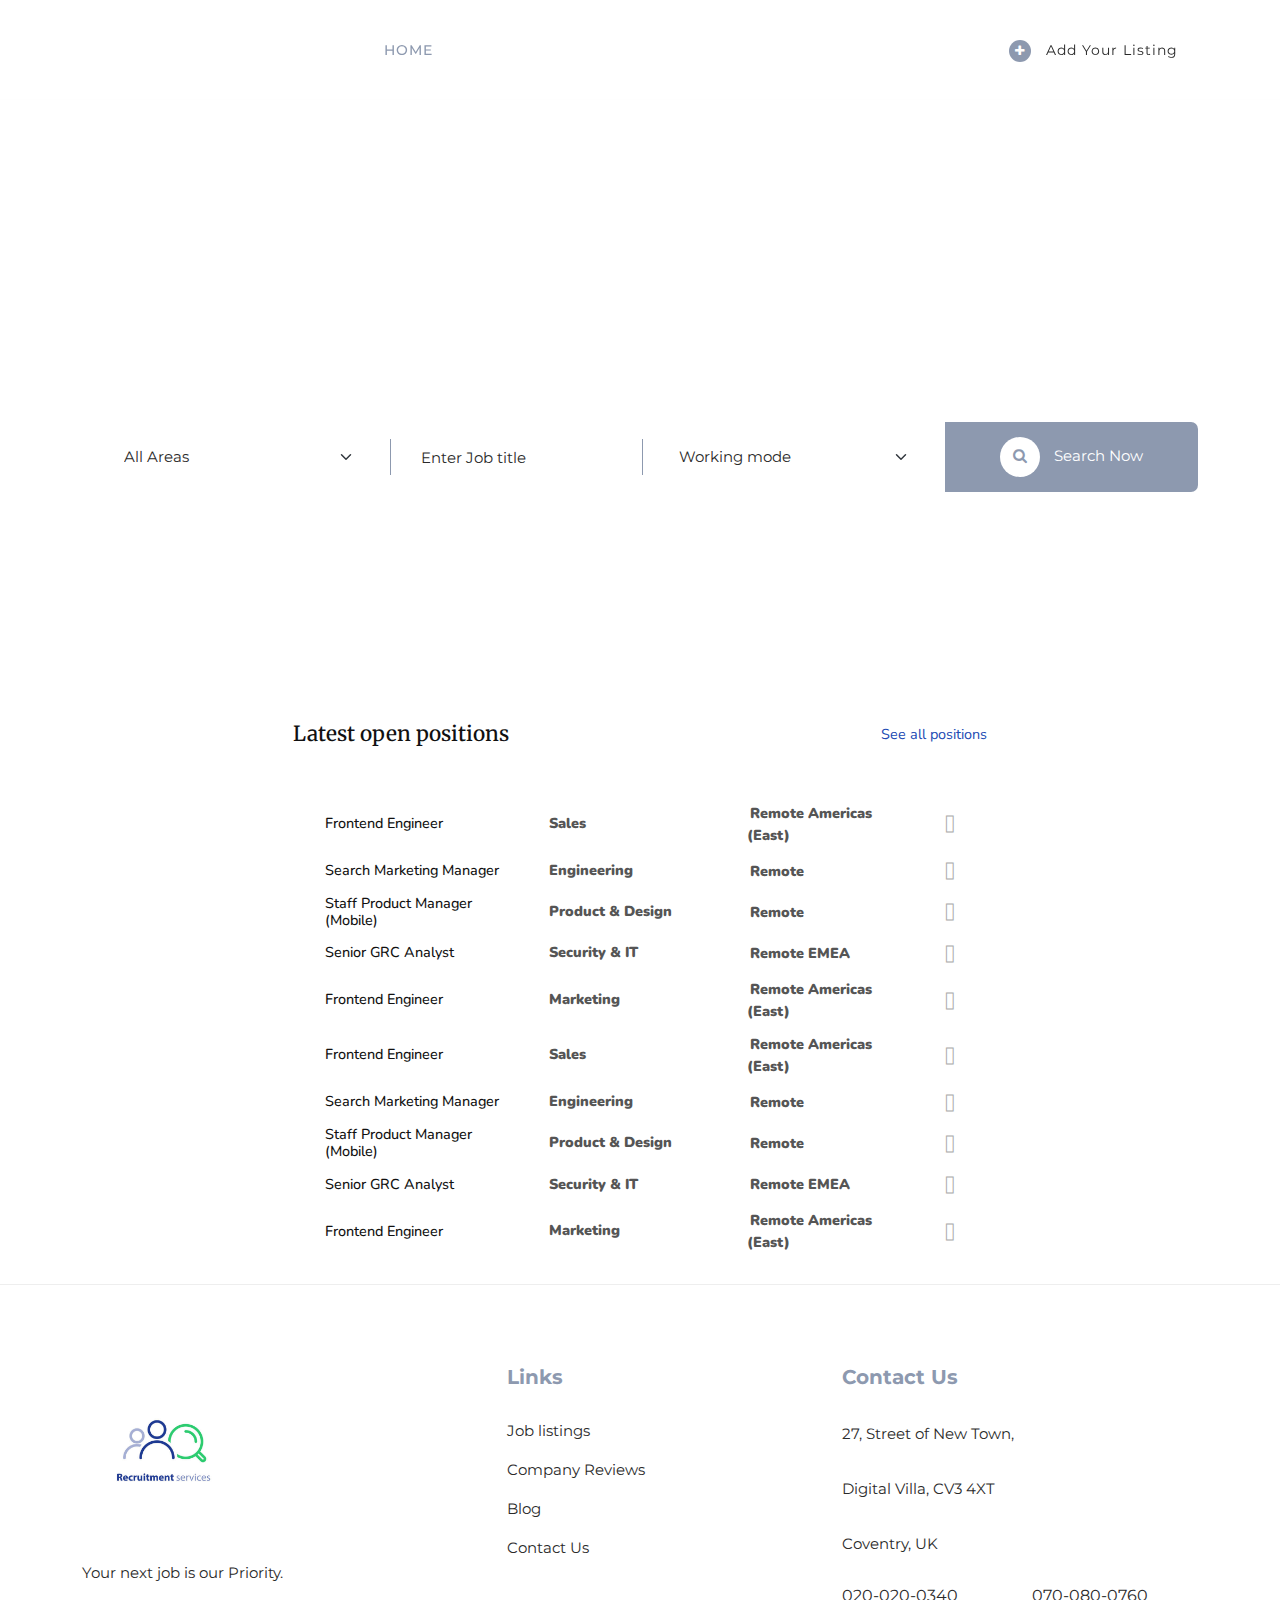
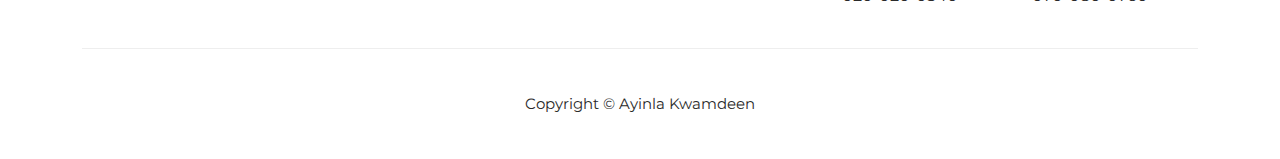
<file: index.html>
<!DOCTYPE html>
<html lang="en">

  <head>

    <meta charset="UTF-8">
    <meta name="viewport" content="width=device-width, initial-scale=1, shrink-to-fit=no">
    <meta name="description" content="">
    <meta name="author" content="">
    <link rel="preconnect" href="https://fonts.gstatic.com">
    <link href="https://fonts.googleapis.com/css2?family=Montserrat:wght@100;200;300;400;500;600;700;800;900&display=swap" rel="stylesheet">

    <title>Recruiter Site</title>

    <!-- Bootstrap core CSS -->
    <link href="vendor/bootstrap/css/bootstrap.min.css" rel="stylesheet">

    <!-- Additional CSS Files -->
    <link rel="stylesheet" href="https://cdnjs.cloudflare.com/ajax/libs/font-awesome/6.2.1/css/all.min.css" integrity="sha512-MV7K8+y+gLIBoVD59lQIYicR65iaqukzvf/nwasF0nqhPay5w/9lJmVM2hMDcnK1OnMGCdVK+iQrJ7lzPJQd1w==" crossorigin="anonymous" referrerpolicy="no-referrer" />
    <link rel="stylesheet" href="assets/css/fontawesome.css">
    <link rel="stylesheet" href="assets/css/templatemo-plot-listing.css">
    <link rel="stylesheet" href="assets/css/animated.css">
    <link rel="stylesheet" href="assets/css/owl.css">
    <link rel="stylesheet" href="assets/css/style.css">

  </head>

<body>

  <!-- ***** Preloader Start ***** -->
  <div id="js-preloader" class="js-preloader">
    <div class="preloader-inner">
      <span class="dot"></span>
      <div class="dots">
        <span></span>
        <span></span>
        <span></span>
      </div>
    </div>
  </div>
  <!-- ***** Preloader End ***** -->

  <!-- ***** Header Area Start ***** -->
  <header class="header-area header-sticky wow slideInDown" data-wow-duration="0.75s" data-wow-delay="0s">
    <div class="container">
      <div class="row">
        <div class="col-12">
          <nav class="main-nav">
            <!-- ***** Logo Start ***** -->
            <a href="index.html" class="logo">
            </a>
            <!-- ***** Logo End ***** -->
            <!-- ***** Menu Start ***** -->
            <ul class="nav">
              <li><a href="index.html" class="active">Home</a></li>
              <li><a href="review.html">Company Review</a></li>
              <li><a href="listing.html">Job Listings</a></li>
              <li><a href="blog.html">BLOG</a></li>
              <!-- <li><a href="contact.html">Contact Us</a></li>  -->
              <li><div class="main-white-button"><a href="#"><i class="fa fa-plus"></i> Add Your Listing</a></div></li> 
            </ul>        
            <a class='menu-trigger'>
                <span>Menu</span>
            </a>
            <!-- ***** Menu End ***** -->
          </nav>
        </div>
      </div>
    </div>
  </header>
  <!-- ***** Header Area End ***** -->

  <div class="main-banner">
    <div class="container">
      <div class="row">
        <div class="col-lg-12">
          <div class="top-text header-text">
            <h6>Over 1,000+ Active Job Listings</h6>
            <h2>Find a new Job nearby</h2>
          </div>
        </div>
        <div class="col-lg-12">
          <form id="search-form" name="gs" method="submit" role="search" action="#">
            <div class="row">
              <div class="col-lg-3 align-self-center">
                  <fieldset>
                      <select name="Select location" class="form-select" aria-label="Area" id="chooseCategory" onchange="this.form.click()">
                          <option selected>All Areas</option>
                          <option value="Coventry">Coventry</option>
                          <option value="Birminngham">Birminngham</option>
                          <option value="Leicester">Leicester</option>
                      </select>
                  </fieldset>
              </div>
              <div class="col-lg-3 align-self-center">
                  <fieldset>
                      <input type="address" name="address" class="searchText" placeholder="Enter Job title" autocomplete="on" required>
                  </fieldset>
              </div>
              <div class="col-lg-3 align-self-center">
                  <fieldset>
                      <select name="price" class="form-select" aria-label="Default select example" id="chooseCategory" onchange="this.form.click()">
                          <option selected>Working mode</option>
                          <option value="Remote">Remote</option>
                          <option value="Hybrid">Hybrid</option>
                          <option value="On-site">On-site</option>
                      </select>
                  </fieldset>
              </div>
              <div class="col-lg-3">                        
                  <fieldset>
                      <button class="main-button"><i class="fa fa-search"></i> Search Now</button>
                  </fieldset>
              </div>
            </div>
          </form>
        </div>
      </div>
    </div>
  </div>

  <div class="container">
    <div class="row container3" >
        <div class="col-lg-8 col-md-4">
            <div class="container2">
                <div class="top">
                  <h2>Latest open positions</h2>
                  <a href="#" id="aa">See all positions</a>
                </div>
                <br>
                <div class="boxes">
                  <div class="box">
                    <h4>Frontend Engineer</h4>
                    <span>Sales</span>
                    <span><i class="fa-solid fa-location-dot"></i> Remote Americas (East)</span>
                    <i class="fa-solid fa-arrow-right"></i>
                  </div>
                  <div class="box">
                    <h4>Search Marketing Manager</h4>
                    <span>Engineering</span>
                    <span><i class="fa-solid fa-location-dot"></i> Remote</span>
                    <i class="fa-solid fa-arrow-right"></i>
                  </div>
                  <div class="box">
                    <h4>Staff Product Manager (Mobile)</h4>
                    <span>Product & Design</span>
                    <span><i class="fa-solid fa-location-dot"></i> Remote</span>
                    <i class="fa-solid fa-arrow-right"></i>
                  </div>
                  <div class="box">
                    <h4>Senior GRC Analyst</h4>
                    <span>Security & IT</span>
                    <span><i class="fa-solid fa-location-dot"></i> Remote EMEA</span>
                    <i class="fa-solid fa-arrow-right"></i>
                  </div>
                  <div class="box">
                    <h4>Frontend Engineer</h4>
                    <span>Marketing</span>
                    <span><i class="fa-solid fa-location-dot"></i> Remote Americas (East)</span>
                    <i class="fa-solid fa-arrow-right"></i>
                  </div>
                  <div class="box">
                    <h4>Frontend Engineer</h4>
                    <span>Sales</span>
                    <span><i class="fa-solid fa-location-dot"></i> Remote Americas (East)</span>
                    <i class="fa-solid fa-arrow-right"></i>
                  </div>
                  <div class="box">
                    <h4>Search Marketing Manager</h4>
                    <span>Engineering</span>
                    <span><i class="fa-solid fa-location-dot"></i> Remote</span>
                    <i class="fa-solid fa-arrow-right"></i>
                  </div>
                  <div class="box">
                    <h4>Staff Product Manager (Mobile)</h4>
                    <span>Product & Design</span>
                    <span><i class="fa-solid fa-location-dot"></i> Remote</span>
                    <i class="fa-solid fa-arrow-right"></i>
                  </div>
                  <div class="box">
                    <h4>Senior GRC Analyst</h4>
                    <span>Security & IT</span>
                    <span><i class="fa-solid fa-location-dot"></i> Remote EMEA</span>
                    <i class="fa-solid fa-arrow-right"></i>
                  </div>
                  <div class="box">
                    <h4>Frontend Engineer</h4>
                    <span>Marketing</span>
                    <span><i class="fa-solid fa-location-dot"></i> Remote Americas (East)</span>
                    <i class="fa-solid fa-arrow-right"></i>
                  </div>
                </div>
            </div>
        </div>
    </div>         
   </div>


    








  <footer>
    <div class="container">
      <div class="row">
        <div class="col-lg-4">
          <div class="about">
            <div class="logo">
              <img src="assets/images/black-logo.png" alt="Plot Listing">
            </div>
            <p>
                Your next job is our Priority.
            </p>
          </div>
        </div>
        <div class="col-lg-4">
          <div class="helpful-links">
            <h4>Links</h4>
            <div class="row">
              <div class="col-lg-12">
                <ul>
                  <li><a href="#">Job listings</a></li>
                  <li><a href="#">Company Reviews</a></li>
                  <li><a href="#">Blog</a></li>
                  <li><a href="#">Contact Us</a></li>
                </ul>
              </div>
            </div>
          </div>
        </div>
        <div class="col-lg-4">
          <div class="contact-us">
            <h4>Contact Us</h4>
            <p>27, Street of New Town,</p>
            <p>Digital Villa, CV3 4XT</p>
            <p>Coventry, UK</p>
            <div class="row">
              <div class="col-lg-6">
                <a href="#">020-020-0340</a>
              </div>
              <div class="col-lg-6">
                <a href="#">070-080-0760</a>
              </div>
            </div>
          </div>
        </div>
        <div class="col-lg-12">
          <div class="sub-footer">
            <p>Copyright © <a rel="nofollow" href="https://ayinlakwamdeen.com" title="CSS Templates">Ayinla Kwamdeen</a></p>
          </div>
        </div>
      </div>
    </div>
  </footer>

  <!-- Scripts -->
  <script src="vendor/jquery/jquery.min.js"></script>
  <script src="vendor/bootstrap/js/bootstrap.bundle.min.js"></script>
  <script src="assets/js/owl-carousel.js"></script>
  <script src="assets/js/animation.js"></script>
  <script src="assets/js/imagesloaded.js"></script>
  <script src="assets/js/custom.js"></script>

</body>

</html>
</file>
<file: assets/css/style.css>
@import url('https://fonts.googleapis.com/css2?family=Merriweather:wght@700&family=Nunito&display=swap');

/* * {
  box-sizing: border-box;
  transition: all .2s;
}

body {
  background-color: #d4dff8;
  font-family: 'Nunito', sans-serif;
  color: #111;
  display: flex;
  align-items: center;
  justify-content: center;
  flex-direction: column;
  height: 100vh;
  overflow: hidden;
  margin: 0;
} */

#aa {
  text-decoration: none;
  color: #2049b3;
  font-size: .9rem;
}

.container3{
    font-family: 'Nunito', sans-serif;
    color: #111;
    display: flex;
    align-items: center;
    justify-content: center;
    flex-direction: column;
    margin: 20px;
    border-radius: 10px;
}

.container2 {
  display: flex;
  flex-direction: column;
}



.container2 .top {
  display: flex;
  align-items: center;
  justify-content: space-between;
  padding-top: 30px;
  padding-bottom: 30px;
}

.container2 .boxes {
  width: 100%;
  display: flex;
  flex-direction: column;
}

.top h2 {
  font-family: 'Merriweather', serif;
  font-size: 1.3rem;
}



.boxes .box {
  display: flex;
  align-items: center;
  justify-content: space-between;
  background-color: #fff;
  margin-bottom: .6rem;
  padding: 0 2rem;
  border-radius: 1rem;
  font-weight: 1000;
  cursor: pointer;
}

.boxes .box:hover {
  transform: scale(1.01);
  padding: 10px;
  box-shadow: 0 2px 20px rgba(58, 119, 121, 0.6);
}

.box h4 {
  width: 30%;
  /* border: #111 solid 2px; */
  font-size: .9rem;

}

.box span {
  font-size: .9rem;
  font-weight: 1000;
  color: #555;
  width: 26%;
}

.box span i {
  padding-right: .2rem;
  font-size: 1rem;
  color: #abc2f7;
}

.box > i {
  font-size: 1.2rem;
  color: #aaa;
}
</file>
<file: assets/css/templatemo-plot-listing.css>
/* ---------------------------------------------
Table of contents
------------------------------------------------
01. font & reset css
02. reset
03. global styles
04. header
05. banner
06. features
07. testimonials
08. contact
09. footer
10. preloader
11. search
12. portfolio

--------------------------------------------- */

@import url('https://fonts.googleapis.com/css2?family=Montserrat:wght@100;200;300;400;500;600;700;800;900&display=swap');
/* 
---------------------------------------------
reset
--------------------------------------------- 
*/
html, body, div, span, applet, object, iframe, h1, h2, h3, h4, h5, h6, p, blockquote, div
pre, a, abbr, acronym, address, big, cite, code, del, dfn, em, font, img, ins, kbd, q,
s, samp, small, strike, strong, sub, sup, tt, var, b, u, i, center, dl, dt, dd, ol, ul, li,
figure, header, nav, section, article, aside, footer, figcaption {
  margin: 0;
  padding: 0;
  border: 0;
  outline: 0;
}

/* clear fix */
.grid:after {
  content: '';
  display: block;
  clear: both;
}

/* ---- .grid-item ---- */

.grid-sizer,
.grid-item {
  width: 50%;
}

.grid-item {
  float: left;
}

.grid-item img {
  display: block;
  max-width: 100%;
}

.clearfix:after {
  content: ".";
  display: block;
  clear: both;
  visibility: hidden;
  line-height: 0;
  height: 0;
}

.clearfix {
  display: inline-block;
}

html[xmlns] .clearfix {
  display: block;
}

* html .clearfix {
  height: 1%;
}

ul, li {
  padding: 0;
  margin: 0;
  list-style: none;
}

header, nav, section, article, aside, footer, hgroup {
  display: block;
}

* {
  box-sizing: border-box;
}

html, body {
  font-family: 'Montserrat', sans-serif;
  font-weight: 400;
  background-color: #fff;
  -ms-text-size-adjust: 100%;
  -webkit-font-smoothing: antialiased;
  -moz-osx-font-smoothing: grayscale;
}

a {
  text-decoration: none !important;
}

h1, h2, h3, h4, h5, h6 {
  margin-top: 0px;
  margin-bottom: 0px;
}

ul {
  margin-bottom: 0px;
}

p {
  font-size: 15px;
  line-height: 30px;
  color: #2a2a2a;
}

img {
  margin-bottom: -3px;
  width: 100%;
  overflow: hidden;
}

/* 
---------------------------------------------
global styles
--------------------------------------------- 
*/
html,
body {
  background: #fff;
  font-family: 'Montserrat', sans-serif;
}

::selection {
  background: #03a4ed;
  color: #fff;
}

::-moz-selection {
  background: #03a4ed;
  color: #fff;
}

@media (max-width: 991px) {
  html, body {
    overflow-x: hidden;
  }
  .mobile-top-fix {
    margin-top: 30px;
    margin-bottom: 0px;
  }
  .mobile-bottom-fix {
    margin-bottom: 30px;
  }
  .mobile-bottom-fix-big {
    margin-bottom: 60px;
  }
}

.page-section {
  margin-top: 120px;
}

.section-heading h2 {
  font-size: 35px;
  margin-bottom: 25px;
  text-transform: capitalize;
  color: #2a2a2a;
  font-weight: 700;
  position: relative;
  z-index: 2;
  line-height: 44px;
}

.section-heading h6 {
  text-transform: uppercase;
  font-size: 15px;
  font-weight: 500;
  color: #8d99af;
}

.main-white-button a {
  display: inline-block;
  background-color: #fff;
  font-size: 15px;
  font-weight: 400;
  color: #2a2a2a;
  text-transform: capitalize;
  padding: 12px 25px;
  border-radius: 7px;
  letter-spacing: 0.25px;
  transition: all .3s;
}

.main-white-button a i {
  margin-right: 10px;
  width: 22px;
  height: 22px;
  background-color: #8d99af;
  color: #fff;
  border-radius: 50%;
  display: inline-block;
  text-align: center;
  font-size: 12px;
  line-height: 22px;
}

.main-white-button a:hover {
  background-color: #8d99af;
  color: #fff;
}

/* 
---------------------------------------------
header
--------------------------------------------- 
*/

.background-header {
  background-color: #fff!important;
  height: 80px!important;
  position: fixed!important;
  top: 0px;
  left: 0px;
  right: 0px;
  box-shadow: 0px 0px 10px rgba(0,0,0,0.15)!important;
}

.background-header .logo,
.background-header .main-nav .nav li a {
  color: #1e1e1e!important;
}

.background-header .main-nav .nav li:hover a {
  color: #8d99af!important;
}

.background-header .nav li a.active {
  color: #8d99af!important;
}

.header-area {
  background-color: transparent;
  border-bottom: 1px solid rgba(250,250,250,0.2);
  position: fixed;
  top: 0px;
  left: 0px;
  right: 0px;
  z-index: 100;
  height: 100px;
  -webkit-transition: all .5s ease 0s;
  -moz-transition: all .5s ease 0s;
  -o-transition: all .5s ease 0s;
  transition: all .5s ease 0s;
}

.header-area .main-nav {
  min-height: 80px;
  background: transparent;
}

.header-area .main-nav a.logo {
  /* background-image: url(../images/black-logo3.png); */
  width: 130px;
  height: 58px;
  display: inline-block;
  margin-top: 20px;
}

.background-header .main-nav a.logo {
  /* background-image: url(../images/black-logo.png); */
  width: 200px;
  height: 58px;
  display: inline-block;
  margin-top: 10px;
}

.background-header .main-nav .nav {
  margin-top: 20px !important;
}

.header-area .main-nav .nav {
  float: right;
  margin-top: 30px;
  margin-right: 0px;
  background-color: transparent;
  -webkit-transition: all 0.3s ease 0s;
  -moz-transition: all 0.3s ease 0s;
  -o-transition: all 0.3s ease 0s;
  transition: all 0.3s ease 0s;
  position: relative;
  z-index: 999;
}

.header-area .main-nav .nav li {
  padding-left: 30px;
  padding-right: 30px;
}

.header-area .main-nav .nav li:last-child {
  padding-right: 0px;
  padding-left: 40px;
}

.header-area .main-nav .nav li:last-child a ,
.background-header .main-nav .nav li:last-child a {
  color: #2a2a2a !important;
  text-transform: capitalize;
  padding: 0px 20px;
  font-weight: 400;
}

.header-area .main-nav .nav li:last-child a i,
.background-header .main-nav .nav li:last-child a i {
  font-size: 12px!important;
  font-weight: 400 !important;
}

.background-header .main-nav .nav li:last-child .main-white-button a {
  background-color: #8d99af;
  color: #fff !important;
}

.background-header .main-nav .nav li:last-child .main-white-button a i {
  background-color: #fff;
  color: #8d99af;
}

.header-area .main-nav .nav li:last-child a:hover,
.header-area .main-nav .nav li:last-child a.active {
  color: #fff !important;
}

.header-area .main-nav .nav li a {
  display: block;
  font-weight: 500;
  font-size: 14px;
  color: #fff;
  text-transform: uppercase;
  -webkit-transition: all 0.3s ease 0s;
  -moz-transition: all 0.3s ease 0s;
  -o-transition: all 0.3s ease 0s;
  transition: all 0.3s ease 0s;
  height: 40px;
  line-height: 40px;
  border: transparent;
  letter-spacing: 1px;
}

.header-area .main-nav .nav li:hover a,
.header-area .main-nav .nav li a.active {
  color: #8d99af!important;
}

.background-header .main-nav .nav li:hover a,
.background-header .main-nav .nav li a.active {
  color: #8d99af!important;
  opacity: 1;
}

.header-area .main-nav .nav li:last-child a:hover ,
.background-header .main-nav .nav li:last-child a:hover {
  background-color: #8d99af;
}

.header-area .main-nav .nav li.has-sub {
  position: relative;
  padding-right: 15px;
}

.header-area .main-nav .nav li.has-sub:after {
  font-family: FontAwesome;
  content: "\f107";
  font-size: 12px;
  color: #fff;
  position: absolute;
  right: 5px;
  top: 12px;
}

.background-header .main-nav .nav li.has-sub:after {
  color: #1e1e1e;
}

.header-area .main-nav .nav li.has-sub ul.sub-menu {
  position: absolute;
  width: 200px;
  box-shadow: 0 2px 28px 0 rgba(0, 0, 0, 0.06);
  overflow: hidden;
  top: 40px;
  opacity: 0;
  transition: all .3s;
  transform: translateY(+2em);
  visibility: hidden;
  z-index: -1;
}

.header-area .main-nav .nav li.has-sub ul.sub-menu li {
  margin-left: 0px;
  padding-left: 0px;
  padding-right: 0px;
}

.header-area .main-nav .nav li.has-sub ul.sub-menu li a {
  opacity: 1;
  display: block;
  background: #f7f7f7;
  color: #2a2a2a!important;
  padding-left: 20px;
  height: 40px;
  line-height: 40px;
  -webkit-transition: all 0.3s ease 0s;
  -moz-transition: all 0.3s ease 0s;
  -o-transition: all 0.3s ease 0s;
  transition: all 0.3s ease 0s;
  position: relative;
  font-size: 13px;
  font-weight: 400;
  border-bottom: 1px solid #eee;
}

.header-area .main-nav .nav li.has-sub ul li a:hover {
  background: #fff;
  color: #f5a425!important;
  padding-left: 25px;
}

.header-area .main-nav .nav li.has-sub ul li a:hover:before {
  width: 3px;
}

.header-area .main-nav .nav li.has-sub:hover ul.sub-menu {
  visibility: visible;
  opacity: 1;
  z-index: 1;
  transform: translateY(0%);
  transition-delay: 0s, 0s, 0.3s;
}

.header-area .main-nav .menu-trigger {
  cursor: pointer;
  display: block;
  position: absolute;
  top: 33px;
  width: 32px;
  height: 40px;
  text-indent: -9999em;
  z-index: 99;
  right: 40px;
  display: none;
}

.background-header .main-nav .menu-trigger {
  top: 23px;
}

.header-area .main-nav .menu-trigger span,
.header-area .main-nav .menu-trigger span:before,
.header-area .main-nav .menu-trigger span:after {
  -moz-transition: all 0.4s;
  -o-transition: all 0.4s;
  -webkit-transition: all 0.4s;
  transition: all 0.4s;
  background-color: #1e1e1e;
  display: block;
  position: absolute;
  width: 30px;
  height: 2px;
  left: 0;
}

.background-header .main-nav .menu-trigger span,
.background-header .main-nav .menu-trigger span:before,
.background-header .main-nav .menu-trigger span:after {
  background-color: #1e1e1e;
}

.header-area .main-nav .menu-trigger span:before,
.header-area .main-nav .menu-trigger span:after {
  -moz-transition: all 0.4s;
  -o-transition: all 0.4s;
  -webkit-transition: all 0.4s;
  transition: all 0.4s;
  background-color: #1e1e1e;
  display: block;
  position: absolute;
  width: 30px;
  height: 2px;
  left: 0;
  width: 75%;
}

.background-header .main-nav .menu-trigger span:before,
.background-header .main-nav .menu-trigger span:after {
  background-color: #1e1e1e;
}

.header-area .main-nav .menu-trigger span:before,
.header-area .main-nav .menu-trigger span:after {
  content: "";
}

.header-area .main-nav .menu-trigger span {
  top: 16px;
}

.header-area .main-nav .menu-trigger span:before {
  -moz-transform-origin: 33% 100%;
  -ms-transform-origin: 33% 100%;
  -webkit-transform-origin: 33% 100%;
  transform-origin: 33% 100%;
  top: -10px;
  z-index: 10;
}

.header-area .main-nav .menu-trigger span:after {
  -moz-transform-origin: 33% 0;
  -ms-transform-origin: 33% 0;
  -webkit-transform-origin: 33% 0;
  transform-origin: 33% 0;
  top: 10px;
}

.header-area .main-nav .menu-trigger.active span,
.header-area .main-nav .menu-trigger.active span:before,
.header-area .main-nav .menu-trigger.active span:after {
  background-color: transparent;
  width: 100%;
}

.header-area .main-nav .menu-trigger.active span:before {
  -moz-transform: translateY(6px) translateX(1px) rotate(45deg);
  -ms-transform: translateY(6px) translateX(1px) rotate(45deg);
  -webkit-transform: translateY(6px) translateX(1px) rotate(45deg);
  transform: translateY(6px) translateX(1px) rotate(45deg);
  background-color: #1e1e1e;
}

.background-header .main-nav .menu-trigger.active span:before {
  background-color: #1e1e1e;
}

.header-area .main-nav .menu-trigger.active span:after {
  -moz-transform: translateY(-6px) translateX(1px) rotate(-45deg);
  -ms-transform: translateY(-6px) translateX(1px) rotate(-45deg);
  -webkit-transform: translateY(-6px) translateX(1px) rotate(-45deg);
  transform: translateY(-6px) translateX(1px) rotate(-45deg);
  background-color: #1e1e1e;
}

.background-header .main-nav .menu-trigger.active span:after {
  background-color: #1e1e1e;
}

.header-area.header-sticky {
  min-height: 80px;
}

.header-area .nav {
  margin-top: 30px;
}

.header-area.header-sticky .nav li a.active {
  color: #8d99af;
}

@media (max-width: 1200px) {
  .header-area .main-nav .nav li {
    padding-left: 12px;
    padding-right: 12px;
  }
  .header-area .main-nav:before {
    display: none;
  }
}

@media (max-width: 992px) {
  .header-area .main-nav .nav li:last-child  ,
  .background-header .main-nav .nav li:last-child {
    display: none;
  }
  .header-area .main-nav .nav li:nth-child(6),
  .background-header .main-nav .nav li:nth-child(6) {
    padding-right: 0px;
  }
}

@media (max-width: 767px) {
  .background-header .main-nav .nav {
    margin-top: 80px !important;
  }
  .header-area .main-nav .logo {
    color: #1e1e1e;
  }
  .header-area.header-sticky .nav li a:hover,
  .header-area.header-sticky .nav li a.active {
    color: #8d99af!important;
    opacity: 1;
  }
  .header-area.header-sticky .nav li.search-icon a {
    width: 100%;
  }
  .header-area {
    background-color: #f7f7f7;
    padding: 0px 15px;
    height: 100px;
    box-shadow: none;
    text-align: center;
  }
  .header-area .container {
    padding: 0px;
  }
  .header-area .logo {
    margin-left: 30px;
  }
  .header-area .menu-trigger {
    display: block !important;
  }
  .header-area .main-nav {
    overflow: hidden;
  }
  .header-area .main-nav .nav {
    float: none;
    width: 100%;
    display: none;
    -webkit-transition: all 0s ease 0s;
    -moz-transition: all 0s ease 0s;
    -o-transition: all 0s ease 0s;
    transition: all 0s ease 0s;
    margin-left: 0px;
  }
  .background-header .nav {
    margin-top: 80px;
  }
  .header-area .main-nav .nav li:first-child {
    border-top: 1px solid #eee;
  }
  .header-area.header-sticky .nav {
    margin-top: 100px;
  }
  .header-area .main-nav .nav li {
    width: 100%;
    background: #fff;
    border-bottom: 1px solid #e7e7e7;
    padding-left: 0px !important;
    padding-right: 0px !important;
  }
  .header-area .main-nav .nav li a {
    height: 50px !important;
    line-height: 50px !important;
    padding: 0px !important;
    border: none !important;
    background: #f7f7f7 !important;
    color: #191a20 !important;
  }
  .header-area .main-nav .nav li a:hover {
    background: #eee !important;
    color: #8d99af!important;
  }
  .header-area .main-nav .nav li.has-sub ul.sub-menu {
    position: relative;
    visibility: inherit;
    opacity: 1;
    z-index: 1;
    transform: translateY(0%);
    top: 0px;
    width: 100%;
    box-shadow: none;
    height: 0px;
    transition: all 0s;
  }
  .header-area .main-nav .nav li.submenu ul li a {
    font-size: 12px;
    font-weight: 400;
  }
  .header-area .main-nav .nav li.submenu ul li a:hover:before {
    width: 0px;
  }
  .header-area .main-nav .nav li.has-sub ul.sub-menu {
    height: auto;
  }
  .header-area .main-nav .nav li.has-sub:after {
    color: #3B566E;
    right: 30px;
    font-size: 14px;
    top: 15px;
  }
  .header-area .main-nav .nav li.submenu:hover ul, .header-area .main-nav .nav li.submenu:focus ul {
    height: 0px;
  }
}

@media (min-width: 767px) {
  .header-area .main-nav .nav {
    display: flex !important;
  }
}



/* 
---------------------------------------------
Banner Style
--------------------------------------------- 
*/

.main-banner {
  background-repeat: no-repeat;
  background-position: center center;
  background-size: cover;
  background-image: url(https://picsum.photos/id/2/1200/400);
  padding: 290px 0px 180px 0px;
  position: relative;
  overflow: hidden;
}

.main-banner .top-text {
  text-align: center;
}

.main-banner .top-text h6 {
  color: #fff;
  font-size: 15px;
  font-weight: 500;
  text-transform: uppercase;
}

.main-banner .top-text h2 {
  color: #fff;
  font-size: 45px;
  font-weight: 800;
  text-transform: capitalize;
  margin-top: 15px;
  margin-bottom: 45px;
}

.main-banner ul.categories {
  width: 100%;
  margin-top: 60px;
  text-align: center;
}

.main-banner ul.categories li {
  display: inline-block;
  text-align: center;
  width: 18%;
}

.main-banner ul.categories li a {
  color: #fff;
  text-align: center;
  font-size: 15px;
  margin-top: 15px;
}

.main-banner ul.categories li .icon {
  display: block;
  margin: 0 auto 12px auto;
  width: 66px;
  height: 66px;
  border-radius: 50%;
  text-align: center;
  line-height: 62px;
  color: #8d99af;
  background-color: #fff;
  transition: all .5s;
}

.main-banner ul.categories li a:hover .icon {
  background-color: #2b2d42;
}

.main-banner ul.categories li .icon img {
  max-width: 27px;
}

form#search-form {
  background-color: #fff;
  padding: 0px 0px 0px 30px;
  width: 100%;
  border-radius: 7px;
  display: inline-block;
  text-align: center;
}

form#search-form select,
form#search-form input {
  width: 100%;
  height: 36px;
  background-color: transparent;
  border: none;
  color: #2a2a2a;
  font-size: 15px;
  outline: none;
}

.form-select:focus {
  box-shadow: none;
}

form#search-form input.searchText {
  border-left: 1px solid #8d99af;
  border-right: 1px solid #8d99af;
  padding: 0px 30px;
}

form#search-form input::placeholder {
  color: #2a2a2a;
  font-size: 15px;
}

form#search-form button {
  width: 100%;
  height: 100%;
  background-color: #8d99af;
  border: none;
  padding: 15px;
  color: #fff;
  font-size: 15px;
  border-top-right-radius: 7px;
  border-bottom-right-radius: 7px;
}

form#search-form button i {
  width: 40px;
  height: 40px;
  background-color: #fff;
  border-radius: 50%;
  color: #8d99af;
  display: inline-block;
  text-align: center;
  line-height: 38px;
  margin-right: 10px;
}



/*
---------------------------------------
Popular Categories
---------------------------------------
*/

.popular-categories {
  margin-top: 120px;
}

.popular-categories .section-heading {
  text-align: center;
  margin-bottom: 80px;
}

.popular-categories .naccs {
  position: relative;
  background-color: #2b2d42;
  border-radius: 7px;
}

.popular-categories .icon {
  display: inline-block;
  width: 66px;
  height: 66px;
  border-radius: 50%;
  text-align: center;
  line-height: 62px;
  color: #8d99af;
  background-color: #fff;
  margin-right: 15px;
}

.popular-categories .icon img {
  max-width: 27px;
}

.popular-categories .naccs .menu div.first-thumb {
  border-top-left-radius: 7px;
}

.popular-categories .naccs .menu div.last-thumb {
  margin-bottom: 0px;
  border-bottom-left-radius: 7px;
}

.popular-categories .naccs .menu div {
  color: #fff;
  font-size: 15px;
  background-color: #8d99af;
  margin-bottom: 1px;
  height: 126px;
  text-align: left;
  padding: 0px 15px;
  line-height: 126px;
  cursor: pointer;
  position: relative;
  transition: 1s all cubic-bezier(0.075, 0.82, 0.165, 1);
}

.popular-categories .naccs .menu div.active,
.popular-categories .naccs .menu div.active .thumb {
  background-color: #2b2d42;
}

.popular-categories ul.nacc {
  position: relative;
  min-height: 100%;
  list-style: none;
  margin: 0;
  padding: 0;
  transition: 0.5s all cubic-bezier(0.075, 0.82, 0.165, 1);
}

.popular-categories ul.nacc li {
  opacity: 0;
  transform: translateX(-50px);
  position: absolute;
  list-style: none;
  transition: 1s all cubic-bezier(0.075, 0.82, 0.165, 1);
}

.popular-categories ul.nacc li.active {
  transition-delay: 0.3s;
  position: relative;
  z-index: 2;
  opacity: 1;
  transform: translateX(0px);
}

.popular-categories ul.nacc li {
  width: 100%;
}

.popular-categories .nacc .thumb .left-text {
  margin-left: 30px;
}

.popular-categories .nacc .thumb .left-text h4 {
  color: #fff;
  font-size: 20px;
  font-weight: 700;
  line-height: 35px;
  margin-bottom: 30px;
}

.popular-categories .nacc .thumb .left-text p {
  color: #fff;
  margin-bottom: 30px;
}

.popular-categories .nacc .thumb .right-image {
  padding: 60px;
  display: inline-flex;
} 

.popular-categories .nacc .thumb img {
  border-radius: 7px;
}

.popular-categories .nacc .thumb .left-text .main-white-button a{
  width: 100%;
  text-align: center;
}



/*
---------------------------------------------
Recent Listing 
---------------------------------------------
*/

.recent-listing {
  margin-top: 120px;
  padding-top: 120px;
  margin-bottom: 120px;
  border-top: 1px solid #eee;
}

.recent-listing .section-heading {
  text-align: center;
  margin-bottom: 80px;
}

.recent-listing .item .listing-item {
  display: inline-flex;
  background-color: #f7f7f7;
  border-radius: 7px;
  width: 100%;
  position: relative;
  margin-bottom: 30px;
}

.recent-listing .item .left-image {
  float: left;
  overflow: hidden;
  border-top-left-radius: 7px;
  border-bottom-left-radius: 7px;
}

.recent-listing .item .left-image img {
  overflow: hidden;
  border-top-left-radius: 7px;
  border-bottom-left-radius: 7px;
}

.recent-listing .item .right-content {
  display: inline-block;
  padding: 60px;
}

.recent-listing .item .right-content ul.rate {
  position: absolute;
  right: 60px;
  top: 60px;
}

.recent-listing .item .right-content ul.rate li {
  display: inline-block;
}

.recent-listing .item .right-content ul.rate li:last-child {
  margin-left: 10px;
}

.recent-listing .item .right-content h4 {
  font-size: 20px;
  color: #2a2a2a;
  font-weight: 700;
  margin-bottom: 20px;
}

.recent-listing .item .right-content h6 {
  font-size: 15px;
  font-weight: 500;
  color: #8d99af;
}

.recent-listing .item .right-content span.price {
  color: #2a2a2a;
  font-size: 15px;
  margin-top: 30px;
  display: block;
  margin-bottom: 15px;
}

.recent-listing .item .right-content span.price .icon {
  width: 30px;
  height: 30px;
  background-color: #8d99af;
  border-radius: 50%;
  text-align: center;
  line-height: 28px;
  display: inline-block;
  margin-right: 10px;
}

.recent-listing .item .right-content span.price .icon img {
  max-width: 16px;
  text-align: center;
  display: inline-block;
}

.recent-listing .item .right-content span.details {
  display: block;
  margin-bottom: 30px;
  font-size: 15px;
  color: #8d99af;
}

.recent-listing .item .right-content span.details em {
  font-style: normal;
  color: #2a2a2a;
}

.recent-listing .item .right-content ul.info li {
  display: inline-block;
  margin-bottom: 15px;
  margin-right: 30px;
  width: 100%;
}

.recent-listing .item .right-content ul.info li:last-child {
  margin-bottom: 0px;
}

.recent-listing .item .right-content ul.info li img {
  max-width: 30px;
  margin-right: 15px;
  display: inline;
}

.recent-listing .item .right-content .main-white-button {
  position: absolute;
  right: 60px;
  bottom: 60px;
}

.recent-listing .owl-dots {
  margin-top: 15px;
  text-align: center;
}

.recent-listing .owl-dots .owl-dot {
  width: 10px;
  height: 10px;
  background-color: #8d99af;
  border-radius: 50%;
  margin: 0px 5px;
  transition: all .3s;
}

.recent-listing .owl-dots .active {
  width: 14px;
  height: 14px;
}



/*
---------------------------------------------
Footer
---------------------------------------------
*/

footer {
  border-top: 1px solid #eee;
  padding-top: 80px;
}

footer h4 {
  font-size: 20px;
  font-weight: 700;
  color: #8d99af;
  margin-bottom: 30px;
}

footer p,
footer a {
  color: #2a2a2a;
}

footer .logo img {
  max-width: 163px;
  margin-bottom: 30px;
}

footer .helpful-links {
  margin: 0px 45px;
}

footer .helpful-links ul li {
  display: block;
  margin-bottom: 15px;
}

footer .helpful-links ul li a {
  font-size: 15px;
  transition: all .3s;
}

footer .helpful-links ul li a:hover {
  color: #8d99af;
  border-bottom: 1px solid #8d99af;
}

footer .contact-us p {
  margin-bottom: 25px;
}

footer .contact-us a {
  transition: all .3s;
}

footer .contact-us a:hover {
  color: #8d99af;
  border-bottom: 1px solid #8d99af;
}

footer .sub-footer {
  text-align: center;
  margin-top: 40px;
  padding: 40px 0px;
  border-top: 1px solid #eee;
}



/* 
---------------------------------------------
contact
--------------------------------------------- 
*/

.contact-page {
  margin: 120px 0px;
}

.contact-page .inner-content {
  background-color: #f7f7f7;
  border-radius: 7px;
  overflow: hidden;
}

.contact-page .inner-content #map {
  margin-bottom: -8px;
  overflow: hidden;
  border-top-left-radius: 7px;
  border-bottom-left-radius: 7px;
}

form#contact {
  position: relative;
  margin: 0px 60px 0px 45px;
}

form#contact input {
  width: 100%;
  height: 46px;
  border-radius: 7px;
  background-color: transparent;
  border: 1px solid #8d99af;
  outline: none;
  font-size: 15px;
  font-weight: 300;
  color: #8d99af;
  padding: 0px 15px;
  margin-bottom: 30px;
}

form#contact ul li {
  display: inline-block;
  margin-right: 30px;
}

form#contact ul li:last-child {
  margin-right: 0px;
}

form#contact input[type=checkbox] {
  display: inline-block;
  width: 15px;
  min-width: 15px;
  height: 15px;
  background-color: transparent;
  border: 1px solid #8d99af;
  outline: none;
  cursor: pointer;
}

form#contact span {
  color: #8d99af;
  font-size: 14px;
  font-weight: 500;
  margin-left: 8px;
}

form#contact input::placeholder {
  color: #8d99af;
  font-weight: 500;
}

form#contact textarea {
  margin-top: 10px;
  width: 100%;
  min-width: 100%;
  max-width: 100%;
  max-height: 180px;
  min-height: 140px;
  height: 140px;
  border-radius: 7px;
  background-color: transparent;
  border: 1px solid #8d99af;
  outline: none;
  font-size: 15px;
  font-weight: 300;
  color: #8d99af;
  padding: 15px;
  margin-bottom: 30px;
}

form#contact textarea::placeholder {
  color: #8d99af;
  font-weight: 500;
}

form#contact button {
  margin-bottom: -15px;
  display: inline-block;
  background-color: #8d99af;
  font-size: 15px;
  font-weight: 400;
  color: #fff;
  text-transform: capitalize;
  padding: 12px 25px;
  border-radius: 7px;
  letter-spacing: 0.25px;
  border: none;
  outline: none;
  transition: all .3s;
}

form#contact button i {
  margin-right: 10px;
  width: 24px;
  height: 24px;
  background-color: #2b2d42;
  color: #fff;
  border-radius: 50%;
  display: inline-block;
  text-align: center;
  font-size: 12px;
  line-height: 24px;
}

form#contact button:hover {
  background-color: #2b2d42;
  color: #fff;
}


/* 
---------------------------------------------
Page Heading
--------------------------------------------- 
*/

.page-heading {
  background-repeat: no-repeat;
  background-position: center center;
  background-size: cover;
  background-image: url(../images/heading-bg.jpg);
  padding: 230px 0px 120px 0px;
  position: relative;
  overflow: hidden;
}

.page-heading .top-text {
  text-align: left;
}

.page-heading .top-text h6 {
  color: #fff;
  font-size: 15px;
  font-weight: 500;
  text-transform: uppercase;
}

.page-heading .top-text h2 {
  color: #fff;
  line-height: 70px;
  font-size: 45px;
  font-weight: 800;
  text-transform: capitalize;
  margin-top: 15px;
}



/*
---------------------------------------
Category Post
---------------------------------------
*/

.category-post {
  overflow: hidden;
  margin-top: 0px;
  margin-bottom: 120px;
}

.category-post .naccs {
  position: relative;
  border-radius: 7px;
}

.category-post .icon {
  display: inline-block;
  width: 66px;
  height: 66px;
  border-radius: 50%;
  text-align: center;
  line-height: 62px;
  color: #8d99af;
  background-color: #fff;
  margin-right: 15px;
  float: left;
}

.category-post .naccs .menu div h4 {
  position: absolute;
  left: 81px;
  top: 50%;
  color: #fff;
  transform: translateY(-50%);
  font-size: 15px;
  font-weight: 400;
  width: 100%;
  display: inline;
}

.category-post .icon img {
  max-width: 27px;
}

.category-post .naccs .menu div.first-thumb  {
  border-bottom-left-radius: 7px;
}

.category-post .naccs .menu div.last-thumb {
  margin-bottom: 0px;
  border-bottom-right-radius: 7px;
}

.category-post .naccs .menu div {
  color: #fff;
  margin: 0px;
  width: 20%;
  font-size: 10px;
  background-color: #8d99af;
  height: 132px;
  line-height: 132px;
  display: inline-block;
  float: left;
  text-align: left;
  cursor: pointer;
  position: relative;
  transition: 1s all cubic-bezier(0.075, 0.82, 0.165, 1);
}

.category-post .naccs .menu div .thumb {
  padding: 30px 0px;
  margin-left: 25px;
  margin-right: 25px;
}

.category-post .naccs .menu div.active,
.category-post .naccs .menu div.active .thumb {
  background-color: #2b2d42;
}

.category-post ul.nacc {
  position: relative;
  min-height: 100%;
  list-style: none;
  margin: 0;
  padding: 0;
  transition: 0.5s all cubic-bezier(0.075, 0.82, 0.165, 1);
}

.category-post ul.nacc li {
  opacity: 0;
  transform: translateX(-50px);
  position: absolute;
  list-style: none;
  transition: 1s all cubic-bezier(0.075, 0.82, 0.165, 1);
}

.category-post ul.nacc li.active {
  transition-delay: 0.3s;
  position: relative;
  z-index: 2;
  opacity: 1;
  transform: translateX(0px);
}

.category-post ul.nacc li {
  width: 100%;
}

.category-post .nacc .thumb h4 {
  color: #2a2a2a;
  font-size: 20px;
  font-weight: 700;
  line-height: 35px;
  margin-bottom: 25px;
}

.category-post .nacc .thumb .main-white-button {
  text-align: right;
  margin-top: 40px;
}

.category-post .nacc .thumb .main-white-button a {
  background-color: #8d99af;
  color: #fff;
}

.category-post .nacc .thumb .main-white-button a i {
  background-color: #fff;
  color: #8d99af;
}

.category-post .top-content {
  margin-top: 80px;
  padding-bottom: 60px;
  border-bottom: 1px solid #eee;
  margin-bottom: 60px;
}

.category-post .description {
  padding-bottom: 60px;
  border-bottom: 1px solid #eee;
  margin-bottom: 60px;
}

.category-post .general-info p {
  margin-bottom: 30px;
}

.category-post .top-content .top-icon {
  background-color: #2b2d42;
  width: 250px;
  height: 132px;
  border-radius: 7px;
  position: relative;
  padding: 30px;
  display: inline-block;
}

.category-post .top-content .top-icon h4 {
  position: absolute;
  left: 30px;
  top: 50%;
  color: #fff;
  transform: translateY(-50%);
  font-size: 15px;
  font-weight: 400;
  width: 100%;
  display: inline;
}

.category-post .top-content .top-icon .icon {
  display: inline-block;
  width: 66px;
  height: 66px;
  border-radius: 50%;
  text-align: center;
  line-height: 62px;
  color: #8d99af;
  background-color: #fff;
  margin-right: 15px;
  float: left;
  left: 0;
}

.category-post .nacc .thumb .text-icon img {
  max-width: 30px;
  margin-right: 10px;
}

.category-post .nacc .thumb span.list-item {
  font-size: 15px;
  color: #8d99af;
  font-weight: 500;
  line-height: 30px;
}



/* 
---------------------------------------------
Listing Page
--------------------------------------------- 
*/


.listing-page {
  margin-top: 120px;
  margin-bottom: 120px;
}

.listing-page .section-heading {
  text-align: center;
  margin-bottom: 80px;
}

.listing-page .naccs {
  position: relative;
}

.listing-page .icon {
  display: inline-block;
  width: 66px;
  height: 66px;
  border-radius: 50%;
  text-align: center;
  line-height: 62px;
  color: #8d99af;
  background-color: #fff;
  margin-right: 15px;
}

.listing-page .icon img {
  max-width: 27px;
}

.listing-page .naccs .menu div.first-thumb {
  border-radius: 7px;
}

.listing-page .naccs .menu div.last-thumb {
  margin-bottom: 0px;
  border-radius: 7px;
}

.listing-page .naccs .menu div {
  color: #fff;
  font-size: 15px;
  border-radius: 7px;
  background-color: #8d99af;
  margin-bottom: 30px;
  height: 126px;
  text-align: left;
  padding: 0px 15px;
  line-height: 126px;
  cursor: pointer;
  position: relative;
  transition: 1s all cubic-bezier(0.075, 0.82, 0.165, 1);
}

.listing-page .naccs .menu div.active,
.listing-page .naccs .menu div.active .thumb {
  background-color: #2b2d42;
}

.listing-page ul.nacc {
  height: auto !important;
  position: relative;
  min-height: 100%;
  list-style: none;
  margin: 0;
  padding: 0;
  transition: 1s all cubic-bezier(0.075, 0.82, 0.165, 1);
}

.listing-page ul.nacc li {
  display: none;
  opacity: 0;
  transform: translateY(-50px);
  position: absolute;
  list-style: none;
  transition: 1s all cubic-bezier(0.075, 0.82, 0.165, 1);
}

.listing-page ul.nacc li.active {
  display: block;
  transition-delay: 0s;
  position: relative;
  z-index: 2;
  opacity: 1;
  transform: translateY(0px);
}

.listing-page ul.nacc li {
  width: 100%;
}

.listing-page .item .listing-item {
  display: inline-flex;
  background-color: #f7f7f7;
  border-radius: 7px;
  width: 100%;
  position: relative;
  margin-bottom: 30px;
}

.listing-page .item .left-image {
  float: left;
  overflow: hidden;
  border-top-left-radius: 7px;
  border-bottom-left-radius: 7px;
  position: relative;
  z-index: 1;
}

.listing-page .item .left-image .hover-content .main-white-button a i {
  font-size: 12px;
  width: 23px;
  height: 23px;
  line-height: 23px;
}

.listing-page .item .left-image .hover-content {
  position: absolute;
  left: 50%;
  top: 50%;
  transform: translate(-50%,-50%);
  z-index: 11;
  transition: all .5s;
  opacity: 0;
  visibility: hidden;
}

.listing-page .item .listing-item:hover .left-image .hover-content {
  opacity: 1;
  visibility: visible;
}

.listing-page .item .left-image img {
  overflow: hidden;
  border-top-left-radius: 7px;
  border-bottom-left-radius: 7px;
}

.listing-page .item .right-content {
  display: inline-block;
  padding: 45px;
}

.listing-page .item .right-content h4 {
  font-size: 20px;
  color: #2a2a2a;
  font-weight: 700;
  margin-bottom: 20px;
}

.listing-page .item .right-content h6 {
  font-size: 15px;
  font-weight: 500;
  color: #8d99af;
}

.listing-page .item .right-content span.price {
  color: #2a2a2a;
  font-size: 15px;
  margin-top: 30px;
  display: block;
  margin-bottom: 15px;
}

.listing-page .item .right-content span.price .icon {
  width: 30px;
  height: 30px;
  background-color: #8d99af;
  border-radius: 50%;
  text-align: center;
  line-height: 28px;
  display: inline-block;
  margin-right: 10px;
}

.listing-page .item .right-content span.price .icon img {
  max-width: 16px;
  text-align: center;
  display: inline-block;
}

.listing-page .item .right-content span.details {
  display: block;
  margin-bottom: 30px;
  font-size: 15px;
  color: #8d99af;
}

.listing-page .item .right-content span.details em {
  font-style: normal;
  color: #2a2a2a;
}

.listing-page .item .right-content span.info {
  line-height: 30px;
}

.listing-page .item .right-content span.info img {
  max-width: 30px;
  margin-right: 15px;
  display: inline;
}

.listing-page .owl-dots {
  margin-top: 15px;
  text-align: center;
}

.listing-page .owl-dots .owl-dot {
  width: 10px;
  height: 10px;
  background-color: #8d99af;
  border-radius: 50%;
  margin: 0px 5px;
  transition: all .3s;
}

.listing-page .owl-dots .active {
  width: 14px;
  height: 14px;
}



/* 
---------------------------------------------
Pre Loader
--------------------------------------------- 
*/

.js-preloader {
    position: fixed;
    top: 0;
    left: 0;
    right: 0;
    bottom: 0;
    background-color: #fff;
    display: -webkit-box;
    display: flex;
    -webkit-box-align: center;
    align-items: center;
    -webkit-box-pack: center;
    justify-content: center;
    opacity: 1;
    visibility: visible;
    z-index: 9999;
    -webkit-transition: opacity 0.25s ease;
    transition: opacity 0.25s ease;
}

.js-preloader.loaded {
    opacity: 0;
    visibility: hidden;
    pointer-events: none;
}

@-webkit-keyframes dot {
    50% {
        -webkit-transform: translateX(96px);
        transform: translateX(96px);
    }
}

@keyframes dot {
    50% {
        -webkit-transform: translateX(96px);
        transform: translateX(96px);
    }
}

@-webkit-keyframes dots {
    50% {
        -webkit-transform: translateX(-31px);
        transform: translateX(-31px);
    }
}

@keyframes dots {
    50% {
        -webkit-transform: translateX(-31px);
        transform: translateX(-31px);
    }
}

.preloader-inner {
    position: relative;
    width: 142px;
    height: 40px;
    background: #fff;
}

.preloader-inner .dot {
    position: absolute;
    width: 16px;
    height: 16px;
    top: 12px;
    left: 15px;
    background: #8d99af;
    border-radius: 50%;
    -webkit-transform: translateX(0);
    transform: translateX(0);
    -webkit-animation: dot 2.8s infinite;
    animation: dot 2.8s infinite;
}

.preloader-inner .dots {
    -webkit-transform: translateX(0);
    transform: translateX(0);
    margin-top: 12px;
    margin-left: 31px;
    -webkit-animation: dots 2.8s infinite;
    animation: dots 2.8s infinite;
}

.preloader-inner .dots span {
    display: block;
    float: left;
    width: 16px;
    height: 16px;
    margin-left: 16px;
    background: #8d99af;
    border-radius: 50%;
}


/* 
---------------------------------------------
responsive
--------------------------------------------- 
*/

@media (max-width: 1200px) {
  .popular-categories .icon {
    margin-left: 50%;
    transform: translateX(-33px);
    text-align: center;
    display: inline-block;
  }
  .category-post .naccs .menu div.active .thumb {
    position: relative;
  }
  .category-post .icon {
    position: absolute;
    left: 50%;
    transform: translateX(15px);
  }
  .category-post .top-content .top-icon h4 { 
    left: 86px;
  }
  form#search-form {
    padding: 30px;
  }
  .popular-categories .naccs .menu .thumb,
  .category-post .naccs .menu div h4 {
    color: transparent;
  }
  .recent-listing .item .right-content,
  .listing-page .item .right-content {
    padding: 30px;
    position: relative;
  }
  .recent-listing .item .right-content h4,
  .listing-page .item .right-content h4 {
    margin-bottom: 10px;
  }
  .recent-listing .item .right-content .main-white-button,
  .listing-page .item .right-content .main-white-button {
    left: 30px;
    bottom: -30px;
  }
  .recent-listing .item .right-content span.price,
  .listing-page .item .right-content span.price {
    margin-top: 15px;
  }
  .recent-listing .item .right-content ul.rate,
  .listing-page .item .right-content ul.rate {
    left: 30px;
    top: -5px;
  }
  .recent-listing .item .right-content span.details,
  .listing-page .item .right-content span.details {
    margin-bottom: 15px;
  }
}

@media (max-width: 992px) {
  form#search-form select,
  form#search-form input {
    border: 1px solid #8d99af;
    border-radius: 7px;
    margin-bottom: 15px;
  }
  form#search-form button {
    border-radius: 7px;
  }
  .listing-page .naccs .menu {
    margin-bottom: 30px;
  }
  .popular-categories .nacc .thumb .left-text {
    margin: 30px;
  }
  .popular-categories .nacc .thumb .right-image {
    padding: 0px;
    margin: 0px 30px 30px 30px;
    display: block;
  }
  .popular-categories .naccs .menu div.first-thumb {
    border-top-right-radius: 7px;
  }
  .popular-categories .naccs .menu div.last-thumb {
    border-bottom-left-radius: 0px;
  }
  .recent-listing .item .left-image,
  .listing-page .item .left-image {
    float: none;
    width: 100%;
  }
  .category-post .top-content .top-icon .icon {
    left: 45%;
  }
  .recent-listing .item .left-image,
  .listing-page .item .left-image {
    border-bottom-left-radius: 0px;
    border-top-right-radius: 7px;
  }
  .recent-listing .item .listing-item,
  .listing-page .item .listing-item {
    display: inline-block;
  }
  .recent-listing .item .right-content ul.rate,
  .listing-page .item .right-content ul.rate {
    top: 20px;
  }
  .recent-listing .item .right-content .main-white-button,
  .listing-page .item .right-content .main-white-button {
    position: relative;
    left: 0px;
    bottom: 0px;
    margin-top: 30px;
  }
  .recent-listing .item .right-content h4 {
    margin-top: 20px;
  }
  footer {
    text-align: center;
  }
  footer .about,
  footer .helpful-links {
    margin-bottom: 45px;
  }
  .category-post .icon {
    transform: translateX(0px);
  }
  .category-post .top-content .top-icon,
  .category-post .nacc .thumb .main-white-button a {
    text-align: center;
    width: 100%;
  }
  .category-post .nacc .thumb .main-white-button  {
    margin-top: 30px;
  }
  .category-post .top-content .top-icon .icon {
    margin-left: -60px;
  }
  .category-post .top-content .top-icon h4 {
    left: 86px;
  }
  .description .text-icon {
    margin-top: 30px;
  }
  form#contact {
    margin-top: 45px;
    margin-bottom: 55px;
  }
}

@media (max-width: 767px) {
  .main-banner ul.categories li a {
    color: transparent;
  }
  .header-area .main-nav a.logo {
    background-image: url(../images/black-logo.png);
    float: left;
  }
  .header-area .logo {
    margin-left: 0px;
  }
  .header-area .main-nav .menu-trigger {
    right: 15px;
  }
  .category-post .icon {
    transform: translateX(-22px);
  }
}
</file>
<file: assets/css/animated.css>
@charset "UTF-8";


.animated {
  -webkit-animation-duration: 1s;
          animation-duration: 1s;
  -webkit-animation-fill-mode: both;
          animation-fill-mode: both;
}

.animated.infinite {
  -webkit-animation-iteration-count: infinite;
          animation-iteration-count: infinite;
}

.animated.hinge {
  -webkit-animation-duration: 2s;
          animation-duration: 2s;
}

@-webkit-keyframes bounce {
  0%, 20%, 53%, 80%, 100% {
    -webkit-transition-timing-function: cubic-bezier(0.215, 0.610, 0.355, 1.000);
            transition-timing-function: cubic-bezier(0.215, 0.610, 0.355, 1.000);
    -webkit-transform: translate3d(0,0,0);
            transform: translate3d(0,0,0);
  }

  40%, 43% {
    -webkit-transition-timing-function: cubic-bezier(0.755, 0.050, 0.855, 0.060);
            transition-timing-function: cubic-bezier(0.755, 0.050, 0.855, 0.060);
    -webkit-transform: translate3d(0, -30px, 0);
            transform: translate3d(0, -30px, 0);
  }

  70% {
    -webkit-transition-timing-function: cubic-bezier(0.755, 0.050, 0.855, 0.060);
            transition-timing-function: cubic-bezier(0.755, 0.050, 0.855, 0.060);
    -webkit-transform: translate3d(0, -15px, 0);
            transform: translate3d(0, -15px, 0);
  }

  90% {
    -webkit-transform: translate3d(0,-4px,0);
            transform: translate3d(0,-4px,0);
  }
}

@keyframes bounce {
  0%, 20%, 53%, 80%, 100% {
    -webkit-transition-timing-function: cubic-bezier(0.215, 0.610, 0.355, 1.000);
            transition-timing-function: cubic-bezier(0.215, 0.610, 0.355, 1.000);
    -webkit-transform: translate3d(0,0,0);
            transform: translate3d(0,0,0);
  }

  40%, 43% {
    -webkit-transition-timing-function: cubic-bezier(0.755, 0.050, 0.855, 0.060);
            transition-timing-function: cubic-bezier(0.755, 0.050, 0.855, 0.060);
    -webkit-transform: translate3d(0, -30px, 0);
            transform: translate3d(0, -30px, 0);
  }

  70% {
    -webkit-transition-timing-function: cubic-bezier(0.755, 0.050, 0.855, 0.060);
            transition-timing-function: cubic-bezier(0.755, 0.050, 0.855, 0.060);
    -webkit-transform: translate3d(0, -15px, 0);
            transform: translate3d(0, -15px, 0);
  }

  90% {
    -webkit-transform: translate3d(0,-4px,0);
            transform: translate3d(0,-4px,0);
  }
}

.bounce {
  -webkit-animation-name: bounce;
          animation-name: bounce;
  -webkit-transform-origin: center bottom;
      -ms-transform-origin: center bottom;
          transform-origin: center bottom;
}

@-webkit-keyframes flash {
  0%, 50%, 100% {
    opacity: 1;
  }

  25%, 75% {
    opacity: 0;
  }
}

@keyframes flash {
  0%, 50%, 100% {
    opacity: 1;
  }

  25%, 75% {
    opacity: 0;
  }
}

.flash {
  -webkit-animation-name: flash;
          animation-name: flash;
}

/* originally authored by Nick Pettit - https://github.com/nickpettit/glide */

@-webkit-keyframes pulse {
  0% {
    -webkit-transform: scale3d(1, 1, 1);
            transform: scale3d(1, 1, 1);
  }

  50% {
    -webkit-transform: scale3d(1.05, 1.05, 1.05);
            transform: scale3d(1.05, 1.05, 1.05);
  }

  100% {
    -webkit-transform: scale3d(1, 1, 1);
            transform: scale3d(1, 1, 1);
  }
}

@keyframes pulse {
  0% {
    -webkit-transform: scale3d(1, 1, 1);
            transform: scale3d(1, 1, 1);
  }

  50% {
    -webkit-transform: scale3d(1.05, 1.05, 1.05);
            transform: scale3d(1.05, 1.05, 1.05);
  }

  100% {
    -webkit-transform: scale3d(1, 1, 1);
            transform: scale3d(1, 1, 1);
  }
}

.pulse {
  -webkit-animation-name: pulse;
          animation-name: pulse;
}

@-webkit-keyframes rubberBand {
  0% {
    -webkit-transform: scale3d(1, 1, 1);
            transform: scale3d(1, 1, 1);
  }

  30% {
    -webkit-transform: scale3d(1.25, 0.75, 1);
            transform: scale3d(1.25, 0.75, 1);
  }

  40% {
    -webkit-transform: scale3d(0.75, 1.25, 1);
            transform: scale3d(0.75, 1.25, 1);
  }

  50% {
    -webkit-transform: scale3d(1.15, 0.85, 1);
            transform: scale3d(1.15, 0.85, 1);
  }

  65% {
    -webkit-transform: scale3d(.95, 1.05, 1);
            transform: scale3d(.95, 1.05, 1);
  }

  75% {
    -webkit-transform: scale3d(1.05, .95, 1);
            transform: scale3d(1.05, .95, 1);
  }

  100% {
    -webkit-transform: scale3d(1, 1, 1);
            transform: scale3d(1, 1, 1);
  }
}

@keyframes rubberBand {
  0% {
    -webkit-transform: scale3d(1, 1, 1);
            transform: scale3d(1, 1, 1);
  }

  30% {
    -webkit-transform: scale3d(1.25, 0.75, 1);
            transform: scale3d(1.25, 0.75, 1);
  }

  40% {
    -webkit-transform: scale3d(0.75, 1.25, 1);
            transform: scale3d(0.75, 1.25, 1);
  }

  50% {
    -webkit-transform: scale3d(1.15, 0.85, 1);
            transform: scale3d(1.15, 0.85, 1);
  }

  65% {
    -webkit-transform: scale3d(.95, 1.05, 1);
            transform: scale3d(.95, 1.05, 1);
  }

  75% {
    -webkit-transform: scale3d(1.05, .95, 1);
            transform: scale3d(1.05, .95, 1);
  }

  100% {
    -webkit-transform: scale3d(1, 1, 1);
            transform: scale3d(1, 1, 1);
  }
}

.rubberBand {
  -webkit-animation-name: rubberBand;
          animation-name: rubberBand;
}

@-webkit-keyframes shake {
  0%, 100% {
    -webkit-transform: translate3d(0, 0, 0);
            transform: translate3d(0, 0, 0);
  }

  10%, 30%, 50%, 70%, 90% {
    -webkit-transform: translate3d(-10px, 0, 0);
            transform: translate3d(-10px, 0, 0);
  }

  20%, 40%, 60%, 80% {
    -webkit-transform: translate3d(10px, 0, 0);
            transform: translate3d(10px, 0, 0);
  }
}

@keyframes shake {
  0%, 100% {
    -webkit-transform: translate3d(0, 0, 0);
            transform: translate3d(0, 0, 0);
  }

  10%, 30%, 50%, 70%, 90% {
    -webkit-transform: translate3d(-10px, 0, 0);
            transform: translate3d(-10px, 0, 0);
  }

  20%, 40%, 60%, 80% {
    -webkit-transform: translate3d(10px, 0, 0);
            transform: translate3d(10px, 0, 0);
  }
}

.shake {
  -webkit-animation-name: shake;
          animation-name: shake;
}

@-webkit-keyframes swing {
  20% {
    -webkit-transform: rotate3d(0, 0, 1, 15deg);
            transform: rotate3d(0, 0, 1, 15deg);
  }

  40% {
    -webkit-transform: rotate3d(0, 0, 1, -10deg);
            transform: rotate3d(0, 0, 1, -10deg);
  }

  60% {
    -webkit-transform: rotate3d(0, 0, 1, 5deg);
            transform: rotate3d(0, 0, 1, 5deg);
  }

  80% {
    -webkit-transform: rotate3d(0, 0, 1, -5deg);
            transform: rotate3d(0, 0, 1, -5deg);
  }

  100% {
    -webkit-transform: rotate3d(0, 0, 1, 0deg);
            transform: rotate3d(0, 0, 1, 0deg);
  }
}

@keyframes swing {
  20% {
    -webkit-transform: rotate3d(0, 0, 1, 15deg);
            transform: rotate3d(0, 0, 1, 15deg);
  }

  40% {
    -webkit-transform: rotate3d(0, 0, 1, -10deg);
            transform: rotate3d(0, 0, 1, -10deg);
  }

  60% {
    -webkit-transform: rotate3d(0, 0, 1, 5deg);
            transform: rotate3d(0, 0, 1, 5deg);
  }

  80% {
    -webkit-transform: rotate3d(0, 0, 1, -5deg);
            transform: rotate3d(0, 0, 1, -5deg);
  }

  100% {
    -webkit-transform: rotate3d(0, 0, 1, 0deg);
            transform: rotate3d(0, 0, 1, 0deg);
  }
}

.swing {
  -webkit-transform-origin: top center;
      -ms-transform-origin: top center;
          transform-origin: top center;
  -webkit-animation-name: swing;
          animation-name: swing;
}

@-webkit-keyframes tada {
  0% {
    -webkit-transform: scale3d(1, 1, 1);
            transform: scale3d(1, 1, 1);
  }

  10%, 20% {
    -webkit-transform: scale3d(.9, .9, .9) rotate3d(0, 0, 1, -3deg);
            transform: scale3d(.9, .9, .9) rotate3d(0, 0, 1, -3deg);
  }

  30%, 50%, 70%, 90% {
    -webkit-transform: scale3d(1.1, 1.1, 1.1) rotate3d(0, 0, 1, 3deg);
            transform: scale3d(1.1, 1.1, 1.1) rotate3d(0, 0, 1, 3deg);
  }

  40%, 60%, 80% {
    -webkit-transform: scale3d(1.1, 1.1, 1.1) rotate3d(0, 0, 1, -3deg);
            transform: scale3d(1.1, 1.1, 1.1) rotate3d(0, 0, 1, -3deg);
  }

  100% {
    -webkit-transform: scale3d(1, 1, 1);
            transform: scale3d(1, 1, 1);
  }
}

@keyframes tada {
  0% {
    -webkit-transform: scale3d(1, 1, 1);
            transform: scale3d(1, 1, 1);
  }

  10%, 20% {
    -webkit-transform: scale3d(.9, .9, .9) rotate3d(0, 0, 1, -3deg);
            transform: scale3d(.9, .9, .9) rotate3d(0, 0, 1, -3deg);
  }

  30%, 50%, 70%, 90% {
    -webkit-transform: scale3d(1.1, 1.1, 1.1) rotate3d(0, 0, 1, 3deg);
            transform: scale3d(1.1, 1.1, 1.1) rotate3d(0, 0, 1, 3deg);
  }

  40%, 60%, 80% {
    -webkit-transform: scale3d(1.1, 1.1, 1.1) rotate3d(0, 0, 1, -3deg);
            transform: scale3d(1.1, 1.1, 1.1) rotate3d(0, 0, 1, -3deg);
  }

  100% {
    -webkit-transform: scale3d(1, 1, 1);
            transform: scale3d(1, 1, 1);
  }
}

.tada {
  -webkit-animation-name: tada;
          animation-name: tada;
}

/* originally authored by Nick Pettit - https://github.com/nickpettit/glide */

@-webkit-keyframes wobble {
  0% {
    -webkit-transform: none;
            transform: none;
  }

  15% {
    -webkit-transform: translate3d(-25%, 0, 0) rotate3d(0, 0, 1, -5deg);
            transform: translate3d(-25%, 0, 0) rotate3d(0, 0, 1, -5deg);
  }

  30% {
    -webkit-transform: translate3d(20%, 0, 0) rotate3d(0, 0, 1, 3deg);
            transform: translate3d(20%, 0, 0) rotate3d(0, 0, 1, 3deg);
  }

  45% {
    -webkit-transform: translate3d(-15%, 0, 0) rotate3d(0, 0, 1, -3deg);
            transform: translate3d(-15%, 0, 0) rotate3d(0, 0, 1, -3deg);
  }

  60% {
    -webkit-transform: translate3d(10%, 0, 0) rotate3d(0, 0, 1, 2deg);
            transform: translate3d(10%, 0, 0) rotate3d(0, 0, 1, 2deg);
  }

  75% {
    -webkit-transform: translate3d(-5%, 0, 0) rotate3d(0, 0, 1, -1deg);
            transform: translate3d(-5%, 0, 0) rotate3d(0, 0, 1, -1deg);
  }

  100% {
    -webkit-transform: none;
            transform: none;
  }
}

@keyframes wobble {
  0% {
    -webkit-transform: none;
            transform: none;
  }

  15% {
    -webkit-transform: translate3d(-25%, 0, 0) rotate3d(0, 0, 1, -5deg);
            transform: translate3d(-25%, 0, 0) rotate3d(0, 0, 1, -5deg);
  }

  30% {
    -webkit-transform: translate3d(20%, 0, 0) rotate3d(0, 0, 1, 3deg);
            transform: translate3d(20%, 0, 0) rotate3d(0, 0, 1, 3deg);
  }

  45% {
    -webkit-transform: translate3d(-15%, 0, 0) rotate3d(0, 0, 1, -3deg);
            transform: translate3d(-15%, 0, 0) rotate3d(0, 0, 1, -3deg);
  }

  60% {
    -webkit-transform: translate3d(10%, 0, 0) rotate3d(0, 0, 1, 2deg);
            transform: translate3d(10%, 0, 0) rotate3d(0, 0, 1, 2deg);
  }

  75% {
    -webkit-transform: translate3d(-5%, 0, 0) rotate3d(0, 0, 1, -1deg);
            transform: translate3d(-5%, 0, 0) rotate3d(0, 0, 1, -1deg);
  }

  100% {
    -webkit-transform: none;
            transform: none;
  }
}

.wobble {
  -webkit-animation-name: wobble;
          animation-name: wobble;
}

@-webkit-keyframes bounceIn {
  0%, 20%, 40%, 60%, 80%, 100% {
    -webkit-transition-timing-function: cubic-bezier(0.215, 0.610, 0.355, 1.000);
            transition-timing-function: cubic-bezier(0.215, 0.610, 0.355, 1.000);
  }

  0% {
    opacity: 0;
    -webkit-transform: scale3d(.3, .3, .3);
            transform: scale3d(.3, .3, .3);
  }

  20% {
    -webkit-transform: scale3d(1.1, 1.1, 1.1);
            transform: scale3d(1.1, 1.1, 1.1);
  }

  40% {
    -webkit-transform: scale3d(.9, .9, .9);
            transform: scale3d(.9, .9, .9);
  }

  60% {
    opacity: 1;
    -webkit-transform: scale3d(1.03, 1.03, 1.03);
            transform: scale3d(1.03, 1.03, 1.03);
  }

  80% {
    -webkit-transform: scale3d(.97, .97, .97);
            transform: scale3d(.97, .97, .97);
  }

  100% {
    opacity: 1;
    -webkit-transform: scale3d(1, 1, 1);
            transform: scale3d(1, 1, 1);
  }
}

@keyframes bounceIn {
  0%, 20%, 40%, 60%, 80%, 100% {
    -webkit-transition-timing-function: cubic-bezier(0.215, 0.610, 0.355, 1.000);
            transition-timing-function: cubic-bezier(0.215, 0.610, 0.355, 1.000);
  }

  0% {
    opacity: 0;
    -webkit-transform: scale3d(.3, .3, .3);
            transform: scale3d(.3, .3, .3);
  }

  20% {
    -webkit-transform: scale3d(1.1, 1.1, 1.1);
            transform: scale3d(1.1, 1.1, 1.1);
  }

  40% {
    -webkit-transform: scale3d(.9, .9, .9);
            transform: scale3d(.9, .9, .9);
  }

  60% {
    opacity: 1;
    -webkit-transform: scale3d(1.03, 1.03, 1.03);
            transform: scale3d(1.03, 1.03, 1.03);
  }

  80% {
    -webkit-transform: scale3d(.97, .97, .97);
            transform: scale3d(.97, .97, .97);
  }

  100% {
    opacity: 1;
    -webkit-transform: scale3d(1, 1, 1);
            transform: scale3d(1, 1, 1);
  }
}

.bounceIn {
  -webkit-animation-name: bounceIn;
          animation-name: bounceIn;
  -webkit-animation-duration: .75s;
          animation-duration: .75s;
}

@-webkit-keyframes bounceInDown {
  0%, 60%, 75%, 90%, 100% {
    -webkit-transition-timing-function: cubic-bezier(0.215, 0.610, 0.355, 1.000);
            transition-timing-function: cubic-bezier(0.215, 0.610, 0.355, 1.000);
  }

  0% {
    opacity: 0;
    -webkit-transform: translate3d(0, -3000px, 0);
            transform: translate3d(0, -3000px, 0);
  }

  60% {
    opacity: 1;
    -webkit-transform: translate3d(0, 25px, 0);
            transform: translate3d(0, 25px, 0);
  }

  75% {
    -webkit-transform: translate3d(0, -10px, 0);
            transform: translate3d(0, -10px, 0);
  }

  90% {
    -webkit-transform: translate3d(0, 5px, 0);
            transform: translate3d(0, 5px, 0);
  }

  100% {
    -webkit-transform: none;
            transform: none;
  }
}

@keyframes bounceInDown {
  0%, 60%, 75%, 90%, 100% {
    -webkit-transition-timing-function: cubic-bezier(0.215, 0.610, 0.355, 1.000);
            transition-timing-function: cubic-bezier(0.215, 0.610, 0.355, 1.000);
  }

  0% {
    opacity: 0;
    -webkit-transform: translate3d(0, -3000px, 0);
            transform: translate3d(0, -3000px, 0);
  }

  60% {
    opacity: 1;
    -webkit-transform: translate3d(0, 25px, 0);
            transform: translate3d(0, 25px, 0);
  }

  75% {
    -webkit-transform: translate3d(0, -10px, 0);
            transform: translate3d(0, -10px, 0);
  }

  90% {
    -webkit-transform: translate3d(0, 5px, 0);
            transform: translate3d(0, 5px, 0);
  }

  100% {
    -webkit-transform: none;
            transform: none;
  }
}

.bounceInDown {
  -webkit-animation-name: bounceInDown;
          animation-name: bounceInDown;
}

@-webkit-keyframes bounceInLeft {
  0%, 60%, 75%, 90%, 100% {
    -webkit-transition-timing-function: cubic-bezier(0.215, 0.610, 0.355, 1.000);
            transition-timing-function: cubic-bezier(0.215, 0.610, 0.355, 1.000);
  }

  0% {
    opacity: 0;
    -webkit-transform: translate3d(-3000px, 0, 0);
            transform: translate3d(-3000px, 0, 0);
  }

  60% {
    opacity: 1;
    -webkit-transform: translate3d(25px, 0, 0);
            transform: translate3d(25px, 0, 0);
  }

  75% {
    -webkit-transform: translate3d(-10px, 0, 0);
            transform: translate3d(-10px, 0, 0);
  }

  90% {
    -webkit-transform: translate3d(5px, 0, 0);
            transform: translate3d(5px, 0, 0);
  }

  100% {
    -webkit-transform: none;
            transform: none;
  }
}

@keyframes bounceInLeft {
  0%, 60%, 75%, 90%, 100% {
    -webkit-transition-timing-function: cubic-bezier(0.215, 0.610, 0.355, 1.000);
            transition-timing-function: cubic-bezier(0.215, 0.610, 0.355, 1.000);
  }

  0% {
    opacity: 0;
    -webkit-transform: translate3d(-3000px, 0, 0);
            transform: translate3d(-3000px, 0, 0);
  }

  60% {
    opacity: 1;
    -webkit-transform: translate3d(25px, 0, 0);
            transform: translate3d(25px, 0, 0);
  }

  75% {
    -webkit-transform: translate3d(-10px, 0, 0);
            transform: translate3d(-10px, 0, 0);
  }

  90% {
    -webkit-transform: translate3d(5px, 0, 0);
            transform: translate3d(5px, 0, 0);
  }

  100% {
    -webkit-transform: none;
            transform: none;
  }
}

.bounceInLeft {
  -webkit-animation-name: bounceInLeft;
          animation-name: bounceInLeft;
}

@-webkit-keyframes bounceInRight {
  0%, 60%, 75%, 90%, 100% {
    -webkit-transition-timing-function: cubic-bezier(0.215, 0.610, 0.355, 1.000);
            transition-timing-function: cubic-bezier(0.215, 0.610, 0.355, 1.000);
  }

  0% {
    opacity: 0;
    -webkit-transform: translate3d(3000px, 0, 0);
            transform: translate3d(3000px, 0, 0);
  }

  60% {
    opacity: 1;
    -webkit-transform: translate3d(-25px, 0, 0);
            transform: translate3d(-25px, 0, 0);
  }

  75% {
    -webkit-transform: translate3d(10px, 0, 0);
            transform: translate3d(10px, 0, 0);
  }

  90% {
    -webkit-transform: translate3d(-5px, 0, 0);
            transform: translate3d(-5px, 0, 0);
  }

  100% {
    -webkit-transform: none;
            transform: none;
  }
}

@keyframes bounceInRight {
  0%, 60%, 75%, 90%, 100% {
    -webkit-transition-timing-function: cubic-bezier(0.215, 0.610, 0.355, 1.000);
            transition-timing-function: cubic-bezier(0.215, 0.610, 0.355, 1.000);
  }

  0% {
    opacity: 0;
    -webkit-transform: translate3d(3000px, 0, 0);
            transform: translate3d(3000px, 0, 0);
  }

  60% {
    opacity: 1;
    -webkit-transform: translate3d(-25px, 0, 0);
            transform: translate3d(-25px, 0, 0);
  }

  75% {
    -webkit-transform: translate3d(10px, 0, 0);
            transform: translate3d(10px, 0, 0);
  }

  90% {
    -webkit-transform: translate3d(-5px, 0, 0);
            transform: translate3d(-5px, 0, 0);
  }

  100% {
    -webkit-transform: none;
            transform: none;
  }
}

.bounceInRight {
  -webkit-animation-name: bounceInRight;
          animation-name: bounceInRight;
}

@-webkit-keyframes bounceInUp {
  0%, 60%, 75%, 90%, 100% {
    -webkit-transition-timing-function: cubic-bezier(0.215, 0.610, 0.355, 1.000);
            transition-timing-function: cubic-bezier(0.215, 0.610, 0.355, 1.000);
  }

  0% {
    opacity: 0;
    -webkit-transform: translate3d(0, 3000px, 0);
            transform: translate3d(0, 3000px, 0);
  }

  60% {
    opacity: 1;
    -webkit-transform: translate3d(0, -20px, 0);
            transform: translate3d(0, -20px, 0);
  }

  75% {
    -webkit-transform: translate3d(0, 10px, 0);
            transform: translate3d(0, 10px, 0);
  }

  90% {
    -webkit-transform: translate3d(0, -5px, 0);
            transform: translate3d(0, -5px, 0);
  }

  100% {
    -webkit-transform: translate3d(0, 0, 0);
            transform: translate3d(0, 0, 0);
  }
}

@keyframes bounceInUp {
  0%, 60%, 75%, 90%, 100% {
    -webkit-transition-timing-function: cubic-bezier(0.215, 0.610, 0.355, 1.000);
            transition-timing-function: cubic-bezier(0.215, 0.610, 0.355, 1.000);
  }

  0% {
    opacity: 0;
    -webkit-transform: translate3d(0, 3000px, 0);
            transform: translate3d(0, 3000px, 0);
  }

  60% {
    opacity: 1;
    -webkit-transform: translate3d(0, -20px, 0);
            transform: translate3d(0, -20px, 0);
  }

  75% {
    -webkit-transform: translate3d(0, 10px, 0);
            transform: translate3d(0, 10px, 0);
  }

  90% {
    -webkit-transform: translate3d(0, -5px, 0);
            transform: translate3d(0, -5px, 0);
  }

  100% {
    -webkit-transform: translate3d(0, 0, 0);
            transform: translate3d(0, 0, 0);
  }
}

.bounceInUp {
  -webkit-animation-name: bounceInUp;
          animation-name: bounceInUp;
}

@-webkit-keyframes bounceOut {
  20% {
    -webkit-transform: scale3d(.9, .9, .9);
            transform: scale3d(.9, .9, .9);
  }

  50%, 55% {
    opacity: 1;
    -webkit-transform: scale3d(1.1, 1.1, 1.1);
            transform: scale3d(1.1, 1.1, 1.1);
  }

  100% {
    opacity: 0;
    -webkit-transform: scale3d(.3, .3, .3);
            transform: scale3d(.3, .3, .3);
  }
}

@keyframes bounceOut {
  20% {
    -webkit-transform: scale3d(.9, .9, .9);
            transform: scale3d(.9, .9, .9);
  }

  50%, 55% {
    opacity: 1;
    -webkit-transform: scale3d(1.1, 1.1, 1.1);
            transform: scale3d(1.1, 1.1, 1.1);
  }

  100% {
    opacity: 0;
    -webkit-transform: scale3d(.3, .3, .3);
            transform: scale3d(.3, .3, .3);
  }
}

.bounceOut {
  -webkit-animation-name: bounceOut;
          animation-name: bounceOut;
  -webkit-animation-duration: .75s;
          animation-duration: .75s;
}

@-webkit-keyframes bounceOutDown {
  20% {
    -webkit-transform: translate3d(0, 10px, 0);
            transform: translate3d(0, 10px, 0);
  }

  40%, 45% {
    opacity: 1;
    -webkit-transform: translate3d(0, -20px, 0);
            transform: translate3d(0, -20px, 0);
  }

  100% {
    opacity: 0;
    -webkit-transform: translate3d(0, 2000px, 0);
            transform: translate3d(0, 2000px, 0);
  }
}

@keyframes bounceOutDown {
  20% {
    -webkit-transform: translate3d(0, 10px, 0);
            transform: translate3d(0, 10px, 0);
  }

  40%, 45% {
    opacity: 1;
    -webkit-transform: translate3d(0, -20px, 0);
            transform: translate3d(0, -20px, 0);
  }

  100% {
    opacity: 0;
    -webkit-transform: translate3d(0, 2000px, 0);
            transform: translate3d(0, 2000px, 0);
  }
}

.bounceOutDown {
  -webkit-animation-name: bounceOutDown;
          animation-name: bounceOutDown;
}

@-webkit-keyframes bounceOutLeft {
  20% {
    opacity: 1;
    -webkit-transform: translate3d(20px, 0, 0);
            transform: translate3d(20px, 0, 0);
  }

  100% {
    opacity: 0;
    -webkit-transform: translate3d(-2000px, 0, 0);
            transform: translate3d(-2000px, 0, 0);
  }
}

@keyframes bounceOutLeft {
  20% {
    opacity: 1;
    -webkit-transform: translate3d(20px, 0, 0);
            transform: translate3d(20px, 0, 0);
  }

  100% {
    opacity: 0;
    -webkit-transform: translate3d(-2000px, 0, 0);
            transform: translate3d(-2000px, 0, 0);
  }
}

.bounceOutLeft {
  -webkit-animation-name: bounceOutLeft;
          animation-name: bounceOutLeft;
}

@-webkit-keyframes bounceOutRight {
  20% {
    opacity: 1;
    -webkit-transform: translate3d(-20px, 0, 0);
            transform: translate3d(-20px, 0, 0);
  }

  100% {
    opacity: 0;
    -webkit-transform: translate3d(2000px, 0, 0);
            transform: translate3d(2000px, 0, 0);
  }
}

@keyframes bounceOutRight {
  20% {
    opacity: 1;
    -webkit-transform: translate3d(-20px, 0, 0);
            transform: translate3d(-20px, 0, 0);
  }

  100% {
    opacity: 0;
    -webkit-transform: translate3d(2000px, 0, 0);
            transform: translate3d(2000px, 0, 0);
  }
}

.bounceOutRight {
  -webkit-animation-name: bounceOutRight;
          animation-name: bounceOutRight;
}

@-webkit-keyframes bounceOutUp {
  20% {
    -webkit-transform: translate3d(0, -10px, 0);
            transform: translate3d(0, -10px, 0);
  }

  40%, 45% {
    opacity: 1;
    -webkit-transform: translate3d(0, 20px, 0);
            transform: translate3d(0, 20px, 0);
  }

  100% {
    opacity: 0;
    -webkit-transform: translate3d(0, -2000px, 0);
            transform: translate3d(0, -2000px, 0);
  }
}

@keyframes bounceOutUp {
  20% {
    -webkit-transform: translate3d(0, -10px, 0);
            transform: translate3d(0, -10px, 0);
  }

  40%, 45% {
    opacity: 1;
    -webkit-transform: translate3d(0, 20px, 0);
            transform: translate3d(0, 20px, 0);
  }

  100% {
    opacity: 0;
    -webkit-transform: translate3d(0, -2000px, 0);
            transform: translate3d(0, -2000px, 0);
  }
}

.bounceOutUp {
  -webkit-animation-name: bounceOutUp;
          animation-name: bounceOutUp;
}

@-webkit-keyframes fadeIn {
  0% {opacity: 0;}
  100% {opacity: 1;}
}

@keyframes fadeIn {
  0% {opacity: 0;}
  100% {opacity: 1;}
}

.fadeIn {
  -webkit-animation-name: fadeIn;
          animation-name: fadeIn;
}

@-webkit-keyframes fadeInDown {
  0% {
    opacity: 0;
    -webkit-transform: translate3d(0, -100%, 0);
            transform: translate3d(0, -100%, 0);
  }

  100% {
    opacity: 1;
    -webkit-transform: none;
            transform: none;
  }
}

@keyframes fadeInDown {
  0% {
    opacity: 0;
    -webkit-transform: translate3d(0, -100%, 0);
            transform: translate3d(0, -100%, 0);
  }

  100% {
    opacity: 1;
    -webkit-transform: none;
            transform: none;
  }
}

.fadeInDown {
  -webkit-animation-name: fadeInDown;
          animation-name: fadeInDown;
}

@-webkit-keyframes fadeInDownBig {
  0% {
    opacity: 0;
    -webkit-transform: translate3d(0, -2000px, 0);
            transform: translate3d(0, -2000px, 0);
  }

  100% {
    opacity: 1;
    -webkit-transform: none;
            transform: none;
  }
}

@keyframes fadeInDownBig {
  0% {
    opacity: 0;
    -webkit-transform: translate3d(0, -2000px, 0);
            transform: translate3d(0, -2000px, 0);
  }

  100% {
    opacity: 1;
    -webkit-transform: none;
            transform: none;
  }
}

.fadeInDownBig {
  -webkit-animation-name: fadeInDownBig;
          animation-name: fadeInDownBig;
}

@-webkit-keyframes fadeInLeft {
  0% {
    opacity: 0;
    -webkit-transform: translate3d(-100%, 0, 0);
            transform: translate3d(-100%, 0, 0);
  }

  100% {
    opacity: 1;
    -webkit-transform: none;
            transform: none;
  }
}

@keyframes fadeInLeft {
  0% {
    opacity: 0;
    -webkit-transform: translate3d(-100%, 0, 0);
            transform: translate3d(-100%, 0, 0);
  }

  100% {
    opacity: 1;
    -webkit-transform: none;
            transform: none;
  }
}

.fadeInLeft {
  -webkit-animation-name: fadeInLeft;
          animation-name: fadeInLeft;
}

@-webkit-keyframes fadeInLeftBig {
  0% {
    opacity: 0;
    -webkit-transform: translate3d(-2000px, 0, 0);
            transform: translate3d(-2000px, 0, 0);
  }

  100% {
    opacity: 1;
    -webkit-transform: none;
            transform: none;
  }
}

@keyframes fadeInLeftBig {
  0% {
    opacity: 0;
    -webkit-transform: translate3d(-2000px, 0, 0);
            transform: translate3d(-2000px, 0, 0);
  }

  100% {
    opacity: 1;
    -webkit-transform: none;
            transform: none;
  }
}

.fadeInLeftBig {
  -webkit-animation-name: fadeInLeftBig;
          animation-name: fadeInLeftBig;
}

@-webkit-keyframes fadeInRight {
  0% {
    opacity: 0;
    -webkit-transform: translate3d(100%, 0, 0);
            transform: translate3d(100%, 0, 0);
  }

  100% {
    opacity: 1;
    -webkit-transform: none;
            transform: none;
  }
}

@keyframes fadeInRight {
  0% {
    opacity: 0;
    -webkit-transform: translate3d(100%, 0, 0);
            transform: translate3d(100%, 0, 0);
  }

  100% {
    opacity: 1;
    -webkit-transform: none;
            transform: none;
  }
}

.fadeInRight {
  -webkit-animation-name: fadeInRight;
          animation-name: fadeInRight;
}

@-webkit-keyframes fadeInRightBig {
  0% {
    opacity: 0;
    -webkit-transform: translate3d(2000px, 0, 0);
            transform: translate3d(2000px, 0, 0);
  }

  100% {
    opacity: 1;
    -webkit-transform: none;
            transform: none;
  }
}

@keyframes fadeInRightBig {
  0% {
    opacity: 0;
    -webkit-transform: translate3d(2000px, 0, 0);
            transform: translate3d(2000px, 0, 0);
  }

  100% {
    opacity: 1;
    -webkit-transform: none;
            transform: none;
  }
}

.fadeInRightBig {
  -webkit-animation-name: fadeInRightBig;
          animation-name: fadeInRightBig;
}

@-webkit-keyframes fadeInUp {
  0% {
    opacity: 0;
    -webkit-transform: translate3d(0, 100%, 0);
            transform: translate3d(0, 100%, 0);
  }

  100% {
    opacity: 1;
    -webkit-transform: none;
            transform: none;
  }
}

@keyframes fadeInUp {
  0% {
    opacity: 0;
    -webkit-transform: translate3d(0, 100%, 0);
            transform: translate3d(0, 100%, 0);
  }

  100% {
    opacity: 1;
    -webkit-transform: none;
            transform: none;
  }
}

.fadeInUp {
  -webkit-animation-name: fadeInUp;
          animation-name: fadeInUp;
}

@-webkit-keyframes fadeInUpBig {
  0% {
    opacity: 0;
    -webkit-transform: translate3d(0, 2000px, 0);
            transform: translate3d(0, 2000px, 0);
  }

  100% {
    opacity: 1;
    -webkit-transform: none;
            transform: none;
  }
}

@keyframes fadeInUpBig {
  0% {
    opacity: 0;
    -webkit-transform: translate3d(0, 2000px, 0);
            transform: translate3d(0, 2000px, 0);
  }

  100% {
    opacity: 1;
    -webkit-transform: none;
            transform: none;
  }
}

.fadeInUpBig {
  -webkit-animation-name: fadeInUpBig;
          animation-name: fadeInUpBig;
}

@-webkit-keyframes fadeOut {
  0% {opacity: 1;}
  100% {opacity: 0;}
}

@keyframes fadeOut {
  0% {opacity: 1;}
  100% {opacity: 0;}
}

.fadeOut {
  -webkit-animation-name: fadeOut;
          animation-name: fadeOut;
}

@-webkit-keyframes fadeOutDown {
  0% {
    opacity: 1;
  }

  100% {
    opacity: 0;
    -webkit-transform: translate3d(0, 100%, 0);
            transform: translate3d(0, 100%, 0);
  }
}

@keyframes fadeOutDown {
  0% {
    opacity: 1;
  }

  100% {
    opacity: 0;
    -webkit-transform: translate3d(0, 100%, 0);
            transform: translate3d(0, 100%, 0);
  }
}

.fadeOutDown {
  -webkit-animation-name: fadeOutDown;
          animation-name: fadeOutDown;
}

@-webkit-keyframes fadeOutDownBig {
  0% {
    opacity: 1;
  }

  100% {
    opacity: 0;
    -webkit-transform: translate3d(0, 2000px, 0);
            transform: translate3d(0, 2000px, 0);
  }
}

@keyframes fadeOutDownBig {
  0% {
    opacity: 1;
  }

  100% {
    opacity: 0;
    -webkit-transform: translate3d(0, 2000px, 0);
            transform: translate3d(0, 2000px, 0);
  }
}

.fadeOutDownBig {
  -webkit-animation-name: fadeOutDownBig;
          animation-name: fadeOutDownBig;
}

@-webkit-keyframes fadeOutLeft {
  0% {
    opacity: 1;
  }

  100% {
    opacity: 0;
    -webkit-transform: translate3d(-100%, 0, 0);
            transform: translate3d(-100%, 0, 0);
  }
}

@keyframes fadeOutLeft {
  0% {
    opacity: 1;
  }

  100% {
    opacity: 0;
    -webkit-transform: translate3d(-100%, 0, 0);
            transform: translate3d(-100%, 0, 0);
  }
}

.fadeOutLeft {
  -webkit-animation-name: fadeOutLeft;
          animation-name: fadeOutLeft;
}

@-webkit-keyframes fadeOutLeftBig {
  0% {
    opacity: 1;
  }

  100% {
    opacity: 0;
    -webkit-transform: translate3d(-2000px, 0, 0);
            transform: translate3d(-2000px, 0, 0);
  }
}

@keyframes fadeOutLeftBig {
  0% {
    opacity: 1;
  }

  100% {
    opacity: 0;
    -webkit-transform: translate3d(-2000px, 0, 0);
            transform: translate3d(-2000px, 0, 0);
  }
}

.fadeOutLeftBig {
  -webkit-animation-name: fadeOutLeftBig;
          animation-name: fadeOutLeftBig;
}

@-webkit-keyframes fadeOutRight {
  0% {
    opacity: 1;
  }

  100% {
    opacity: 0;
    -webkit-transform: translate3d(100%, 0, 0);
            transform: translate3d(100%, 0, 0);
  }
}

@keyframes fadeOutRight {
  0% {
    opacity: 1;
  }

  100% {
    opacity: 0;
    -webkit-transform: translate3d(100%, 0, 0);
            transform: translate3d(100%, 0, 0);
  }
}

.fadeOutRight {
  -webkit-animation-name: fadeOutRight;
          animation-name: fadeOutRight;
}

@-webkit-keyframes fadeOutRightBig {
  0% {
    opacity: 1;
  }

  100% {
    opacity: 0;
    -webkit-transform: translate3d(2000px, 0, 0);
            transform: translate3d(2000px, 0, 0);
  }
}

@keyframes fadeOutRightBig {
  0% {
    opacity: 1;
  }

  100% {
    opacity: 0;
    -webkit-transform: translate3d(2000px, 0, 0);
            transform: translate3d(2000px, 0, 0);
  }
}

.fadeOutRightBig {
  -webkit-animation-name: fadeOutRightBig;
          animation-name: fadeOutRightBig;
}

@-webkit-keyframes fadeOutUp {
  0% {
    opacity: 1;
  }

  100% {
    opacity: 0;
    -webkit-transform: translate3d(0, -100%, 0);
            transform: translate3d(0, -100%, 0);
  }
}

@keyframes fadeOutUp {
  0% {
    opacity: 1;
  }

  100% {
    opacity: 0;
    -webkit-transform: translate3d(0, -100%, 0);
            transform: translate3d(0, -100%, 0);
  }
}

.fadeOutUp {
  -webkit-animation-name: fadeOutUp;
          animation-name: fadeOutUp;
}

@-webkit-keyframes fadeOutUpBig {
  0% {
    opacity: 1;
  }

  100% {
    opacity: 0;
    -webkit-transform: translate3d(0, -2000px, 0);
            transform: translate3d(0, -2000px, 0);
  }
}

@keyframes fadeOutUpBig {
  0% {
    opacity: 1;
  }

  100% {
    opacity: 0;
    -webkit-transform: translate3d(0, -2000px, 0);
            transform: translate3d(0, -2000px, 0);
  }
}

.fadeOutUpBig {
  -webkit-animation-name: fadeOutUpBig;
          animation-name: fadeOutUpBig;
}

@-webkit-keyframes flip {
  0% {
    -webkit-transform: perspective(400px) rotate3d(0, 1, 0, -360deg);
            transform: perspective(400px) rotate3d(0, 1, 0, -360deg);
    -webkit-animation-timing-function: ease-out;
            animation-timing-function: ease-out;
  }

  40% {
    -webkit-transform: perspective(400px) translate3d(0, 0, 150px) rotate3d(0, 1, 0, -190deg);
            transform: perspective(400px) translate3d(0, 0, 150px) rotate3d(0, 1, 0, -190deg);
    -webkit-animation-timing-function: ease-out;
            animation-timing-function: ease-out;
  }

  50% {
    -webkit-transform: perspective(400px) translate3d(0, 0, 150px) rotate3d(0, 1, 0, -170deg);
            transform: perspective(400px) translate3d(0, 0, 150px) rotate3d(0, 1, 0, -170deg);
    -webkit-animation-timing-function: ease-in;
            animation-timing-function: ease-in;
  }

  80% {
    -webkit-transform: perspective(400px) scale3d(.95, .95, .95);
            transform: perspective(400px) scale3d(.95, .95, .95);
    -webkit-animation-timing-function: ease-in;
            animation-timing-function: ease-in;
  }

  100% {
    -webkit-transform: perspective(400px);
            transform: perspective(400px);
    -webkit-animation-timing-function: ease-in;
            animation-timing-function: ease-in;
  }
}

@keyframes flip {
  0% {
    -webkit-transform: perspective(400px) rotate3d(0, 1, 0, -360deg);
            transform: perspective(400px) rotate3d(0, 1, 0, -360deg);
    -webkit-animation-timing-function: ease-out;
            animation-timing-function: ease-out;
  }

  40% {
    -webkit-transform: perspective(400px) translate3d(0, 0, 150px) rotate3d(0, 1, 0, -190deg);
            transform: perspective(400px) translate3d(0, 0, 150px) rotate3d(0, 1, 0, -190deg);
    -webkit-animation-timing-function: ease-out;
            animation-timing-function: ease-out;
  }

  50% {
    -webkit-transform: perspective(400px) translate3d(0, 0, 150px) rotate3d(0, 1, 0, -170deg);
            transform: perspective(400px) translate3d(0, 0, 150px) rotate3d(0, 1, 0, -170deg);
    -webkit-animation-timing-function: ease-in;
            animation-timing-function: ease-in;
  }

  80% {
    -webkit-transform: perspective(400px) scale3d(.95, .95, .95);
            transform: perspective(400px) scale3d(.95, .95, .95);
    -webkit-animation-timing-function: ease-in;
            animation-timing-function: ease-in;
  }

  100% {
    -webkit-transform: perspective(400px);
            transform: perspective(400px);
    -webkit-animation-timing-function: ease-in;
            animation-timing-function: ease-in;
  }
}

.animated.flip {
  -webkit-backface-visibility: visible;
          backface-visibility: visible;
  -webkit-animation-name: flip;
          animation-name: flip;
}

@-webkit-keyframes flipInX {
  0% {
    -webkit-transform: perspective(400px) rotate3d(1, 0, 0, 90deg);
            transform: perspective(400px) rotate3d(1, 0, 0, 90deg);
    -webkit-transition-timing-function: ease-in;
            transition-timing-function: ease-in;
    opacity: 0;
  }

  40% {
    -webkit-transform: perspective(400px) rotate3d(1, 0, 0, -20deg);
            transform: perspective(400px) rotate3d(1, 0, 0, -20deg);
    -webkit-transition-timing-function: ease-in;
            transition-timing-function: ease-in;
  }

  60% {
    -webkit-transform: perspective(400px) rotate3d(1, 0, 0, 10deg);
            transform: perspective(400px) rotate3d(1, 0, 0, 10deg);
    opacity: 1;
  }

  80% {
    -webkit-transform: perspective(400px) rotate3d(1, 0, 0, -5deg);
            transform: perspective(400px) rotate3d(1, 0, 0, -5deg);
  }

  100% {
    -webkit-transform: perspective(400px);
            transform: perspective(400px);
  }
}

@keyframes flipInX {
  0% {
    -webkit-transform: perspective(400px) rotate3d(1, 0, 0, 90deg);
            transform: perspective(400px) rotate3d(1, 0, 0, 90deg);
    -webkit-transition-timing-function: ease-in;
            transition-timing-function: ease-in;
    opacity: 0;
  }

  40% {
    -webkit-transform: perspective(400px) rotate3d(1, 0, 0, -20deg);
            transform: perspective(400px) rotate3d(1, 0, 0, -20deg);
    -webkit-transition-timing-function: ease-in;
            transition-timing-function: ease-in;
  }

  60% {
    -webkit-transform: perspective(400px) rotate3d(1, 0, 0, 10deg);
            transform: perspective(400px) rotate3d(1, 0, 0, 10deg);
    opacity: 1;
  }

  80% {
    -webkit-transform: perspective(400px) rotate3d(1, 0, 0, -5deg);
            transform: perspective(400px) rotate3d(1, 0, 0, -5deg);
  }

  100% {
    -webkit-transform: perspective(400px);
            transform: perspective(400px);
  }
}

.flipInX {
  -webkit-backface-visibility: visible !important;
          backface-visibility: visible !important;
  -webkit-animation-name: flipInX;
          animation-name: flipInX;
}

@-webkit-keyframes flipInY {
  0% {
    -webkit-transform: perspective(400px) rotate3d(0, 1, 0, 90deg);
            transform: perspective(400px) rotate3d(0, 1, 0, 90deg);
    -webkit-transition-timing-function: ease-in;
            transition-timing-function: ease-in;
    opacity: 0;
  }

  40% {
    -webkit-transform: perspective(400px) rotate3d(0, 1, 0, -20deg);
            transform: perspective(400px) rotate3d(0, 1, 0, -20deg);
    -webkit-transition-timing-function: ease-in;
            transition-timing-function: ease-in;
  }

  60% {
    -webkit-transform: perspective(400px) rotate3d(0, 1, 0, 10deg);
            transform: perspective(400px) rotate3d(0, 1, 0, 10deg);
    opacity: 1;
  }

  80% {
    -webkit-transform: perspective(400px) rotate3d(0, 1, 0, -5deg);
            transform: perspective(400px) rotate3d(0, 1, 0, -5deg);
  }

  100% {
    -webkit-transform: perspective(400px);
            transform: perspective(400px);
  }
}

@keyframes flipInY {
  0% {
    -webkit-transform: perspective(400px) rotate3d(0, 1, 0, 90deg);
            transform: perspective(400px) rotate3d(0, 1, 0, 90deg);
    -webkit-transition-timing-function: ease-in;
            transition-timing-function: ease-in;
    opacity: 0;
  }

  40% {
    -webkit-transform: perspective(400px) rotate3d(0, 1, 0, -20deg);
            transform: perspective(400px) rotate3d(0, 1, 0, -20deg);
    -webkit-transition-timing-function: ease-in;
            transition-timing-function: ease-in;
  }

  60% {
    -webkit-transform: perspective(400px) rotate3d(0, 1, 0, 10deg);
            transform: perspective(400px) rotate3d(0, 1, 0, 10deg);
    opacity: 1;
  }

  80% {
    -webkit-transform: perspective(400px) rotate3d(0, 1, 0, -5deg);
            transform: perspective(400px) rotate3d(0, 1, 0, -5deg);
  }

  100% {
    -webkit-transform: perspective(400px);
            transform: perspective(400px);
  }
}

.flipInY {
  -webkit-backface-visibility: visible !important;
          backface-visibility: visible !important;
  -webkit-animation-name: flipInY;
          animation-name: flipInY;
}

@-webkit-keyframes flipOutX {
  0% {
    -webkit-transform: perspective(400px);
            transform: perspective(400px);
  }

  30% {
    -webkit-transform: perspective(400px) rotate3d(1, 0, 0, -20deg);
            transform: perspective(400px) rotate3d(1, 0, 0, -20deg);
    opacity: 1;
  }

  100% {
    -webkit-transform: perspective(400px) rotate3d(1, 0, 0, 90deg);
            transform: perspective(400px) rotate3d(1, 0, 0, 90deg);
    opacity: 0;
  }
}

@keyframes flipOutX {
  0% {
    -webkit-transform: perspective(400px);
            transform: perspective(400px);
  }

  30% {
    -webkit-transform: perspective(400px) rotate3d(1, 0, 0, -20deg);
            transform: perspective(400px) rotate3d(1, 0, 0, -20deg);
    opacity: 1;
  }

  100% {
    -webkit-transform: perspective(400px) rotate3d(1, 0, 0, 90deg);
            transform: perspective(400px) rotate3d(1, 0, 0, 90deg);
    opacity: 0;
  }
}

.flipOutX {
  -webkit-animation-name: flipOutX;
          animation-name: flipOutX;
  -webkit-animation-duration: .75s;
          animation-duration: .75s;
  -webkit-backface-visibility: visible !important;
          backface-visibility: visible !important;
}

@-webkit-keyframes flipOutY {
  0% {
    -webkit-transform: perspective(400px);
            transform: perspective(400px);
  }

  30% {
    -webkit-transform: perspective(400px) rotate3d(0, 1, 0, -15deg);
            transform: perspective(400px) rotate3d(0, 1, 0, -15deg);
    opacity: 1;
  }

  100% {
    -webkit-transform: perspective(400px) rotate3d(0, 1, 0, 90deg);
            transform: perspective(400px) rotate3d(0, 1, 0, 90deg);
    opacity: 0;
  }
}

@keyframes flipOutY {
  0% {
    -webkit-transform: perspective(400px);
            transform: perspective(400px);
  }

  30% {
    -webkit-transform: perspective(400px) rotate3d(0, 1, 0, -15deg);
            transform: perspective(400px) rotate3d(0, 1, 0, -15deg);
    opacity: 1;
  }

  100% {
    -webkit-transform: perspective(400px) rotate3d(0, 1, 0, 90deg);
            transform: perspective(400px) rotate3d(0, 1, 0, 90deg);
    opacity: 0;
  }
}

.flipOutY {
  -webkit-backface-visibility: visible !important;
          backface-visibility: visible !important;
  -webkit-animation-name: flipOutY;
          animation-name: flipOutY;
  -webkit-animation-duration: .75s;
          animation-duration: .75s;
}

@-webkit-keyframes lightSpeedIn {
  0% {
    -webkit-transform: translate3d(100%, 0, 0) skewX(-30deg);
            transform: translate3d(100%, 0, 0) skewX(-30deg);
    opacity: 0;
  }

  60% {
    -webkit-transform: skewX(20deg);
            transform: skewX(20deg);
    opacity: 1;
  }

  80% {
    -webkit-transform: skewX(-5deg);
            transform: skewX(-5deg);
    opacity: 1;
  }

  100% {
    -webkit-transform: none;
            transform: none;
    opacity: 1;
  }
}

@keyframes lightSpeedIn {
  0% {
    -webkit-transform: translate3d(100%, 0, 0) skewX(-30deg);
            transform: translate3d(100%, 0, 0) skewX(-30deg);
    opacity: 0;
  }

  60% {
    -webkit-transform: skewX(20deg);
            transform: skewX(20deg);
    opacity: 1;
  }

  80% {
    -webkit-transform: skewX(-5deg);
            transform: skewX(-5deg);
    opacity: 1;
  }

  100% {
    -webkit-transform: none;
            transform: none;
    opacity: 1;
  }
}

.lightSpeedIn {
  -webkit-animation-name: lightSpeedIn;
          animation-name: lightSpeedIn;
  -webkit-animation-timing-function: ease-out;
          animation-timing-function: ease-out;
}

@-webkit-keyframes lightSpeedOut {
  0% {
    opacity: 1;
  }

  100% {
    -webkit-transform: translate3d(100%, 0, 0) skewX(30deg);
            transform: translate3d(100%, 0, 0) skewX(30deg);
    opacity: 0;
  }
}

@keyframes lightSpeedOut {
  0% {
    opacity: 1;
  }

  100% {
    -webkit-transform: translate3d(100%, 0, 0) skewX(30deg);
            transform: translate3d(100%, 0, 0) skewX(30deg);
    opacity: 0;
  }
}

.lightSpeedOut {
  -webkit-animation-name: lightSpeedOut;
          animation-name: lightSpeedOut;
  -webkit-animation-timing-function: ease-in;
          animation-timing-function: ease-in;
}

@-webkit-keyframes rotateIn {
  0% {
    -webkit-transform-origin: center;
            transform-origin: center;
    -webkit-transform: rotate3d(0, 0, 1, -200deg);
            transform: rotate3d(0, 0, 1, -200deg);
    opacity: 0;
  }

  100% {
    -webkit-transform-origin: center;
            transform-origin: center;
    -webkit-transform: none;
            transform: none;
    opacity: 1;
  }
}

@keyframes rotateIn {
  0% {
    -webkit-transform-origin: center;
            transform-origin: center;
    -webkit-transform: rotate3d(0, 0, 1, -200deg);
            transform: rotate3d(0, 0, 1, -200deg);
    opacity: 0;
  }

  100% {
    -webkit-transform-origin: center;
            transform-origin: center;
    -webkit-transform: none;
            transform: none;
    opacity: 1;
  }
}

.rotateIn {
  -webkit-animation-name: rotateIn;
          animation-name: rotateIn;
}

@-webkit-keyframes rotateInDownLeft {
  0% {
    -webkit-transform-origin: left bottom;
            transform-origin: left bottom;
    -webkit-transform: rotate3d(0, 0, 1, -45deg);
            transform: rotate3d(0, 0, 1, -45deg);
    opacity: 0;
  }

  100% {
    -webkit-transform-origin: left bottom;
            transform-origin: left bottom;
    -webkit-transform: none;
            transform: none;
    opacity: 1;
  }
}

@keyframes rotateInDownLeft {
  0% {
    -webkit-transform-origin: left bottom;
            transform-origin: left bottom;
    -webkit-transform: rotate3d(0, 0, 1, -45deg);
            transform: rotate3d(0, 0, 1, -45deg);
    opacity: 0;
  }

  100% {
    -webkit-transform-origin: left bottom;
            transform-origin: left bottom;
    -webkit-transform: none;
            transform: none;
    opacity: 1;
  }
}

.rotateInDownLeft {
  -webkit-animation-name: rotateInDownLeft;
          animation-name: rotateInDownLeft;
}

@-webkit-keyframes rotateInDownRight {
  0% {
    -webkit-transform-origin: right bottom;
            transform-origin: right bottom;
    -webkit-transform: rotate3d(0, 0, 1, 45deg);
            transform: rotate3d(0, 0, 1, 45deg);
    opacity: 0;
  }

  100% {
    -webkit-transform-origin: right bottom;
            transform-origin: right bottom;
    -webkit-transform: none;
            transform: none;
    opacity: 1;
  }
}

@keyframes rotateInDownRight {
  0% {
    -webkit-transform-origin: right bottom;
            transform-origin: right bottom;
    -webkit-transform: rotate3d(0, 0, 1, 45deg);
            transform: rotate3d(0, 0, 1, 45deg);
    opacity: 0;
  }

  100% {
    -webkit-transform-origin: right bottom;
            transform-origin: right bottom;
    -webkit-transform: none;
            transform: none;
    opacity: 1;
  }
}

.rotateInDownRight {
  -webkit-animation-name: rotateInDownRight;
          animation-name: rotateInDownRight;
}

@-webkit-keyframes rotateInUpLeft {
  0% {
    -webkit-transform-origin: left bottom;
            transform-origin: left bottom;
    -webkit-transform: rotate3d(0, 0, 1, 45deg);
            transform: rotate3d(0, 0, 1, 45deg);
    opacity: 0;
  }

  100% {
    -webkit-transform-origin: left bottom;
            transform-origin: left bottom;
    -webkit-transform: none;
            transform: none;
    opacity: 1;
  }
}

@keyframes rotateInUpLeft {
  0% {
    -webkit-transform-origin: left bottom;
            transform-origin: left bottom;
    -webkit-transform: rotate3d(0, 0, 1, 45deg);
            transform: rotate3d(0, 0, 1, 45deg);
    opacity: 0;
  }

  100% {
    -webkit-transform-origin: left bottom;
            transform-origin: left bottom;
    -webkit-transform: none;
            transform: none;
    opacity: 1;
  }
}

.rotateInUpLeft {
  -webkit-animation-name: rotateInUpLeft;
          animation-name: rotateInUpLeft;
}

@-webkit-keyframes rotateInUpRight {
  0% {
    -webkit-transform-origin: right bottom;
            transform-origin: right bottom;
    -webkit-transform: rotate3d(0, 0, 1, -90deg);
            transform: rotate3d(0, 0, 1, -90deg);
    opacity: 0;
  }

  100% {
    -webkit-transform-origin: right bottom;
            transform-origin: right bottom;
    -webkit-transform: none;
            transform: none;
    opacity: 1;
  }
}

@keyframes rotateInUpRight {
  0% {
    -webkit-transform-origin: right bottom;
            transform-origin: right bottom;
    -webkit-transform: rotate3d(0, 0, 1, -90deg);
            transform: rotate3d(0, 0, 1, -90deg);
    opacity: 0;
  }

  100% {
    -webkit-transform-origin: right bottom;
            transform-origin: right bottom;
    -webkit-transform: none;
            transform: none;
    opacity: 1;
  }
}

.rotateInUpRight {
  -webkit-animation-name: rotateInUpRight;
          animation-name: rotateInUpRight;
}

@-webkit-keyframes rotateOut {
  0% {
    -webkit-transform-origin: center;
            transform-origin: center;
    opacity: 1;
  }

  100% {
    -webkit-transform-origin: center;
            transform-origin: center;
    -webkit-transform: rotate3d(0, 0, 1, 200deg);
            transform: rotate3d(0, 0, 1, 200deg);
    opacity: 0;
  }
}

@keyframes rotateOut {
  0% {
    -webkit-transform-origin: center;
            transform-origin: center;
    opacity: 1;
  }

  100% {
    -webkit-transform-origin: center;
            transform-origin: center;
    -webkit-transform: rotate3d(0, 0, 1, 200deg);
            transform: rotate3d(0, 0, 1, 200deg);
    opacity: 0;
  }
}

.rotateOut {
  -webkit-animation-name: rotateOut;
          animation-name: rotateOut;
}

@-webkit-keyframes rotateOutDownLeft {
  0% {
    -webkit-transform-origin: left bottom;
            transform-origin: left bottom;
    opacity: 1;
  }

  100% {
    -webkit-transform-origin: left bottom;
            transform-origin: left bottom;
    -webkit-transform: rotate3d(0, 0, 1, 45deg);
            transform: rotate3d(0, 0, 1, 45deg);
    opacity: 0;
  }
}

@keyframes rotateOutDownLeft {
  0% {
    -webkit-transform-origin: left bottom;
            transform-origin: left bottom;
    opacity: 1;
  }

  100% {
    -webkit-transform-origin: left bottom;
            transform-origin: left bottom;
    -webkit-transform: rotate3d(0, 0, 1, 45deg);
            transform: rotate3d(0, 0, 1, 45deg);
    opacity: 0;
  }
}

.rotateOutDownLeft {
  -webkit-animation-name: rotateOutDownLeft;
          animation-name: rotateOutDownLeft;
}

@-webkit-keyframes rotateOutDownRight {
  0% {
    -webkit-transform-origin: right bottom;
            transform-origin: right bottom;
    opacity: 1;
  }

  100% {
    -webkit-transform-origin: right bottom;
            transform-origin: right bottom;
    -webkit-transform: rotate3d(0, 0, 1, -45deg);
            transform: rotate3d(0, 0, 1, -45deg);
    opacity: 0;
  }
}

@keyframes rotateOutDownRight {
  0% {
    -webkit-transform-origin: right bottom;
            transform-origin: right bottom;
    opacity: 1;
  }

  100% {
    -webkit-transform-origin: right bottom;
            transform-origin: right bottom;
    -webkit-transform: rotate3d(0, 0, 1, -45deg);
            transform: rotate3d(0, 0, 1, -45deg);
    opacity: 0;
  }
}

.rotateOutDownRight {
  -webkit-animation-name: rotateOutDownRight;
          animation-name: rotateOutDownRight;
}

@-webkit-keyframes rotateOutUpLeft {
  0% {
    -webkit-transform-origin: left bottom;
            transform-origin: left bottom;
    opacity: 1;
  }

  100% {
    -webkit-transform-origin: left bottom;
            transform-origin: left bottom;
    -webkit-transform: rotate3d(0, 0, 1, -45deg);
            transform: rotate3d(0, 0, 1, -45deg);
    opacity: 0;
  }
}

@keyframes rotateOutUpLeft {
  0% {
    -webkit-transform-origin: left bottom;
            transform-origin: left bottom;
    opacity: 1;
  }

  100% {
    -webkit-transform-origin: left bottom;
            transform-origin: left bottom;
    -webkit-transform: rotate3d(0, 0, 1, -45deg);
            transform: rotate3d(0, 0, 1, -45deg);
    opacity: 0;
  }
}

.rotateOutUpLeft {
  -webkit-animation-name: rotateOutUpLeft;
          animation-name: rotateOutUpLeft;
}

@-webkit-keyframes rotateOutUpRight {
  0% {
    -webkit-transform-origin: right bottom;
            transform-origin: right bottom;
    opacity: 1;
  }

  100% {
    -webkit-transform-origin: right bottom;
            transform-origin: right bottom;
    -webkit-transform: rotate3d(0, 0, 1, 90deg);
            transform: rotate3d(0, 0, 1, 90deg);
    opacity: 0;
  }
}

@keyframes rotateOutUpRight {
  0% {
    -webkit-transform-origin: right bottom;
            transform-origin: right bottom;
    opacity: 1;
  }

  100% {
    -webkit-transform-origin: right bottom;
            transform-origin: right bottom;
    -webkit-transform: rotate3d(0, 0, 1, 90deg);
            transform: rotate3d(0, 0, 1, 90deg);
    opacity: 0;
  }
}

.rotateOutUpRight {
  -webkit-animation-name: rotateOutUpRight;
          animation-name: rotateOutUpRight;
}

@-webkit-keyframes hinge {
  0% {
    -webkit-transform-origin: top left;
            transform-origin: top left;
    -webkit-animation-timing-function: ease-in-out;
            animation-timing-function: ease-in-out;
  }

  20%, 60% {
    -webkit-transform: rotate3d(0, 0, 1, 80deg);
            transform: rotate3d(0, 0, 1, 80deg);
    -webkit-transform-origin: top left;
            transform-origin: top left;
    -webkit-animation-timing-function: ease-in-out;
            animation-timing-function: ease-in-out;
  }

  40%, 80% {
    -webkit-transform: rotate3d(0, 0, 1, 60deg);
            transform: rotate3d(0, 0, 1, 60deg);
    -webkit-transform-origin: top left;
            transform-origin: top left;
    -webkit-animation-timing-function: ease-in-out;
            animation-timing-function: ease-in-out;
    opacity: 1;
  }

  100% {
    -webkit-transform: translate3d(0, 700px, 0);
            transform: translate3d(0, 700px, 0);
    opacity: 0;
  }
}

@keyframes hinge {
  0% {
    -webkit-transform-origin: top left;
            transform-origin: top left;
    -webkit-animation-timing-function: ease-in-out;
            animation-timing-function: ease-in-out;
  }

  20%, 60% {
    -webkit-transform: rotate3d(0, 0, 1, 80deg);
            transform: rotate3d(0, 0, 1, 80deg);
    -webkit-transform-origin: top left;
            transform-origin: top left;
    -webkit-animation-timing-function: ease-in-out;
            animation-timing-function: ease-in-out;
  }

  40%, 80% {
    -webkit-transform: rotate3d(0, 0, 1, 60deg);
            transform: rotate3d(0, 0, 1, 60deg);
    -webkit-transform-origin: top left;
            transform-origin: top left;
    -webkit-animation-timing-function: ease-in-out;
            animation-timing-function: ease-in-out;
    opacity: 1;
  }

  100% {
    -webkit-transform: translate3d(0, 700px, 0);
            transform: translate3d(0, 700px, 0);
    opacity: 0;
  }
}

.hinge {
  -webkit-animation-name: hinge;
          animation-name: hinge;
}

/* originally authored by Nick Pettit - https://github.com/nickpettit/glide */

@-webkit-keyframes rollIn {
  0% {
    opacity: 0;
    -webkit-transform: translate3d(-100%, 0, 0) rotate3d(0, 0, 1, -120deg);
            transform: translate3d(-100%, 0, 0) rotate3d(0, 0, 1, -120deg);
  }

  100% {
    opacity: 1;
    -webkit-transform: none;
            transform: none;
  }
}

@keyframes rollIn {
  0% {
    opacity: 0;
    -webkit-transform: translate3d(-100%, 0, 0) rotate3d(0, 0, 1, -120deg);
            transform: translate3d(-100%, 0, 0) rotate3d(0, 0, 1, -120deg);
  }

  100% {
    opacity: 1;
    -webkit-transform: none;
            transform: none;
  }
}

.rollIn {
  -webkit-animation-name: rollIn;
          animation-name: rollIn;
}

/* originally authored by Nick Pettit - https://github.com/nickpettit/glide */

@-webkit-keyframes rollOut {
  0% {
    opacity: 1;
  }

  100% {
    opacity: 0;
    -webkit-transform: translate3d(100%, 0, 0) rotate3d(0, 0, 1, 120deg);
            transform: translate3d(100%, 0, 0) rotate3d(0, 0, 1, 120deg);
  }
}

@keyframes rollOut {
  0% {
    opacity: 1;
  }

  100% {
    opacity: 0;
    -webkit-transform: translate3d(100%, 0, 0) rotate3d(0, 0, 1, 120deg);
            transform: translate3d(100%, 0, 0) rotate3d(0, 0, 1, 120deg);
  }
}

.rollOut {
  -webkit-animation-name: rollOut;
          animation-name: rollOut;
}

@-webkit-keyframes zoomIn {
  0% {
    opacity: 0;
    -webkit-transform: scale3d(.3, .3, .3);
            transform: scale3d(.3, .3, .3);
  }

  50% {
    opacity: 1;
  }
}

@keyframes zoomIn {
  0% {
    opacity: 0;
    -webkit-transform: scale3d(.3, .3, .3);
            transform: scale3d(.3, .3, .3);
  }

  50% {
    opacity: 1;
  }
}

.zoomIn {
  -webkit-animation-name: zoomIn;
          animation-name: zoomIn;
}

@-webkit-keyframes zoomInDown {
  0% {
    opacity: 0;
    -webkit-transform: scale3d(.1, .1, .1) translate3d(0, -1000px, 0);
            transform: scale3d(.1, .1, .1) translate3d(0, -1000px, 0);
    -webkit-animation-timing-function: cubic-bezier(0.550, 0.055, 0.675, 0.190);
            animation-timing-function: cubic-bezier(0.550, 0.055, 0.675, 0.190);
  }

  60% {
    opacity: 1;
    -webkit-transform: scale3d(.475, .475, .475) translate3d(0, 60px, 0);
            transform: scale3d(.475, .475, .475) translate3d(0, 60px, 0);
    -webkit-animation-timing-function: cubic-bezier(0.175, 0.885, 0.320, 1);
            animation-timing-function: cubic-bezier(0.175, 0.885, 0.320, 1);
  }
}

@keyframes zoomInDown {
  0% {
    opacity: 0;
    -webkit-transform: scale3d(.1, .1, .1) translate3d(0, -1000px, 0);
            transform: scale3d(.1, .1, .1) translate3d(0, -1000px, 0);
    -webkit-animation-timing-function: cubic-bezier(0.550, 0.055, 0.675, 0.190);
            animation-timing-function: cubic-bezier(0.550, 0.055, 0.675, 0.190);
  }

  60% {
    opacity: 1;
    -webkit-transform: scale3d(.475, .475, .475) translate3d(0, 60px, 0);
            transform: scale3d(.475, .475, .475) translate3d(0, 60px, 0);
    -webkit-animation-timing-function: cubic-bezier(0.175, 0.885, 0.320, 1);
            animation-timing-function: cubic-bezier(0.175, 0.885, 0.320, 1);
  }
}

.zoomInDown {
  -webkit-animation-name: zoomInDown;
          animation-name: zoomInDown;
}

@-webkit-keyframes zoomInLeft {
  0% {
    opacity: 0;
    -webkit-transform: scale3d(.1, .1, .1) translate3d(-1000px, 0, 0);
            transform: scale3d(.1, .1, .1) translate3d(-1000px, 0, 0);
    -webkit-animation-timing-function: cubic-bezier(0.550, 0.055, 0.675, 0.190);
            animation-timing-function: cubic-bezier(0.550, 0.055, 0.675, 0.190);
  }

  60% {
    opacity: 1;
    -webkit-transform: scale3d(.475, .475, .475) translate3d(10px, 0, 0);
            transform: scale3d(.475, .475, .475) translate3d(10px, 0, 0);
    -webkit-animation-timing-function: cubic-bezier(0.175, 0.885, 0.320, 1);
            animation-timing-function: cubic-bezier(0.175, 0.885, 0.320, 1);
  }
}

@keyframes zoomInLeft {
  0% {
    opacity: 0;
    -webkit-transform: scale3d(.1, .1, .1) translate3d(-1000px, 0, 0);
            transform: scale3d(.1, .1, .1) translate3d(-1000px, 0, 0);
    -webkit-animation-timing-function: cubic-bezier(0.550, 0.055, 0.675, 0.190);
            animation-timing-function: cubic-bezier(0.550, 0.055, 0.675, 0.190);
  }

  60% {
    opacity: 1;
    -webkit-transform: scale3d(.475, .475, .475) translate3d(10px, 0, 0);
            transform: scale3d(.475, .475, .475) translate3d(10px, 0, 0);
    -webkit-animation-timing-function: cubic-bezier(0.175, 0.885, 0.320, 1);
            animation-timing-function: cubic-bezier(0.175, 0.885, 0.320, 1);
  }
}

.zoomInLeft {
  -webkit-animation-name: zoomInLeft;
          animation-name: zoomInLeft;
}

@-webkit-keyframes zoomInRight {
  0% {
    opacity: 0;
    -webkit-transform: scale3d(.1, .1, .1) translate3d(1000px, 0, 0);
            transform: scale3d(.1, .1, .1) translate3d(1000px, 0, 0);
    -webkit-animation-timing-function: cubic-bezier(0.550, 0.055, 0.675, 0.190);
            animation-timing-function: cubic-bezier(0.550, 0.055, 0.675, 0.190);
  }

  60% {
    opacity: 1;
    -webkit-transform: scale3d(.475, .475, .475) translate3d(-10px, 0, 0);
            transform: scale3d(.475, .475, .475) translate3d(-10px, 0, 0);
    -webkit-animation-timing-function: cubic-bezier(0.175, 0.885, 0.320, 1);
            animation-timing-function: cubic-bezier(0.175, 0.885, 0.320, 1);
  }
}

@keyframes zoomInRight {
  0% {
    opacity: 0;
    -webkit-transform: scale3d(.1, .1, .1) translate3d(1000px, 0, 0);
            transform: scale3d(.1, .1, .1) translate3d(1000px, 0, 0);
    -webkit-animation-timing-function: cubic-bezier(0.550, 0.055, 0.675, 0.190);
            animation-timing-function: cubic-bezier(0.550, 0.055, 0.675, 0.190);
  }

  60% {
    opacity: 1;
    -webkit-transform: scale3d(.475, .475, .475) translate3d(-10px, 0, 0);
            transform: scale3d(.475, .475, .475) translate3d(-10px, 0, 0);
    -webkit-animation-timing-function: cubic-bezier(0.175, 0.885, 0.320, 1);
            animation-timing-function: cubic-bezier(0.175, 0.885, 0.320, 1);
  }
}

.zoomInRight {
  -webkit-animation-name: zoomInRight;
          animation-name: zoomInRight;
}

@-webkit-keyframes zoomInUp {
  0% {
    opacity: 0;
    -webkit-transform: scale3d(.1, .1, .1) translate3d(0, 1000px, 0);
            transform: scale3d(.1, .1, .1) translate3d(0, 1000px, 0);
    -webkit-animation-timing-function: cubic-bezier(0.550, 0.055, 0.675, 0.190);
            animation-timing-function: cubic-bezier(0.550, 0.055, 0.675, 0.190);
  }

  60% {
    opacity: 1;
    -webkit-transform: scale3d(.475, .475, .475) translate3d(0, -60px, 0);
            transform: scale3d(.475, .475, .475) translate3d(0, -60px, 0);
    -webkit-animation-timing-function: cubic-bezier(0.175, 0.885, 0.320, 1);
            animation-timing-function: cubic-bezier(0.175, 0.885, 0.320, 1);
  }
}

@keyframes zoomInUp {
  0% {
    opacity: 0;
    -webkit-transform: scale3d(.1, .1, .1) translate3d(0, 1000px, 0);
            transform: scale3d(.1, .1, .1) translate3d(0, 1000px, 0);
    -webkit-animation-timing-function: cubic-bezier(0.550, 0.055, 0.675, 0.190);
            animation-timing-function: cubic-bezier(0.550, 0.055, 0.675, 0.190);
  }

  60% {
    opacity: 1;
    -webkit-transform: scale3d(.475, .475, .475) translate3d(0, -60px, 0);
            transform: scale3d(.475, .475, .475) translate3d(0, -60px, 0);
    -webkit-animation-timing-function: cubic-bezier(0.175, 0.885, 0.320, 1);
            animation-timing-function: cubic-bezier(0.175, 0.885, 0.320, 1);
  }
}

.zoomInUp {
  -webkit-animation-name: zoomInUp;
          animation-name: zoomInUp;
}

@-webkit-keyframes zoomOut {
  0% {
    opacity: 1;
  }

  50% {
    opacity: 0;
    -webkit-transform: scale3d(.3, .3, .3);
            transform: scale3d(.3, .3, .3);
  }

  100% {
    opacity: 0;
  }
}

@keyframes zoomOut {
  0% {
    opacity: 1;
  }

  50% {
    opacity: 0;
    -webkit-transform: scale3d(.3, .3, .3);
            transform: scale3d(.3, .3, .3);
  }

  100% {
    opacity: 0;
  }
}

.zoomOut {
  -webkit-animation-name: zoomOut;
          animation-name: zoomOut;
}

@-webkit-keyframes zoomOutDown {
  40% {
    opacity: 1;
    -webkit-transform: scale3d(.475, .475, .475) translate3d(0, -60px, 0);
            transform: scale3d(.475, .475, .475) translate3d(0, -60px, 0);
    -webkit-animation-timing-function: cubic-bezier(0.550, 0.055, 0.675, 0.190);
            animation-timing-function: cubic-bezier(0.550, 0.055, 0.675, 0.190);
  }

  100% {
    opacity: 0;
    -webkit-transform: scale3d(.1, .1, .1) translate3d(0, 2000px, 0);
            transform: scale3d(.1, .1, .1) translate3d(0, 2000px, 0);
    -webkit-transform-origin: center bottom;
            transform-origin: center bottom;
    -webkit-animation-timing-function: cubic-bezier(0.175, 0.885, 0.320, 1);
            animation-timing-function: cubic-bezier(0.175, 0.885, 0.320, 1);
  }
}

@keyframes zoomOutDown {
  40% {
    opacity: 1;
    -webkit-transform: scale3d(.475, .475, .475) translate3d(0, -60px, 0);
            transform: scale3d(.475, .475, .475) translate3d(0, -60px, 0);
    -webkit-animation-timing-function: cubic-bezier(0.550, 0.055, 0.675, 0.190);
            animation-timing-function: cubic-bezier(0.550, 0.055, 0.675, 0.190);
  }

  100% {
    opacity: 0;
    -webkit-transform: scale3d(.1, .1, .1) translate3d(0, 2000px, 0);
            transform: scale3d(.1, .1, .1) translate3d(0, 2000px, 0);
    -webkit-transform-origin: center bottom;
            transform-origin: center bottom;
    -webkit-animation-timing-function: cubic-bezier(0.175, 0.885, 0.320, 1);
            animation-timing-function: cubic-bezier(0.175, 0.885, 0.320, 1);
  }
}

.zoomOutDown {
  -webkit-animation-name: zoomOutDown;
          animation-name: zoomOutDown;
}

@-webkit-keyframes zoomOutLeft {
  40% {
    opacity: 1;
    -webkit-transform: scale3d(.475, .475, .475) translate3d(42px, 0, 0);
            transform: scale3d(.475, .475, .475) translate3d(42px, 0, 0);
  }

  100% {
    opacity: 0;
    -webkit-transform: scale(.1) translate3d(-2000px, 0, 0);
            transform: scale(.1) translate3d(-2000px, 0, 0);
    -webkit-transform-origin: left center;
            transform-origin: left center;
  }
}

@keyframes zoomOutLeft {
  40% {
    opacity: 1;
    -webkit-transform: scale3d(.475, .475, .475) translate3d(42px, 0, 0);
            transform: scale3d(.475, .475, .475) translate3d(42px, 0, 0);
  }

  100% {
    opacity: 0;
    -webkit-transform: scale(.1) translate3d(-2000px, 0, 0);
            transform: scale(.1) translate3d(-2000px, 0, 0);
    -webkit-transform-origin: left center;
            transform-origin: left center;
  }
}

.zoomOutLeft {
  -webkit-animation-name: zoomOutLeft;
          animation-name: zoomOutLeft;
}

@-webkit-keyframes zoomOutRight {
  40% {
    opacity: 1;
    -webkit-transform: scale3d(.475, .475, .475) translate3d(-42px, 0, 0);
            transform: scale3d(.475, .475, .475) translate3d(-42px, 0, 0);
  }

  100% {
    opacity: 0;
    -webkit-transform: scale(.1) translate3d(2000px, 0, 0);
            transform: scale(.1) translate3d(2000px, 0, 0);
    -webkit-transform-origin: right center;
            transform-origin: right center;
  }
}

@keyframes zoomOutRight {
  40% {
    opacity: 1;
    -webkit-transform: scale3d(.475, .475, .475) translate3d(-42px, 0, 0);
            transform: scale3d(.475, .475, .475) translate3d(-42px, 0, 0);
  }

  100% {
    opacity: 0;
    -webkit-transform: scale(.1) translate3d(2000px, 0, 0);
            transform: scale(.1) translate3d(2000px, 0, 0);
    -webkit-transform-origin: right center;
            transform-origin: right center;
  }
}

.zoomOutRight {
  -webkit-animation-name: zoomOutRight;
          animation-name: zoomOutRight;
}

@-webkit-keyframes zoomOutUp {
  40% {
    opacity: 1;
    -webkit-transform: scale3d(.475, .475, .475) translate3d(0, 60px, 0);
            transform: scale3d(.475, .475, .475) translate3d(0, 60px, 0);
    -webkit-animation-timing-function: cubic-bezier(0.550, 0.055, 0.675, 0.190);
            animation-timing-function: cubic-bezier(0.550, 0.055, 0.675, 0.190);
  }

  100% {
    opacity: 0;
    -webkit-transform: scale3d(.1, .1, .1) translate3d(0, -2000px, 0);
            transform: scale3d(.1, .1, .1) translate3d(0, -2000px, 0);
    -webkit-transform-origin: center bottom;
            transform-origin: center bottom;
    -webkit-animation-timing-function: cubic-bezier(0.175, 0.885, 0.320, 1);
            animation-timing-function: cubic-bezier(0.175, 0.885, 0.320, 1);
  }
}

@keyframes zoomOutUp {
  40% {
    opacity: 1;
    -webkit-transform: scale3d(.475, .475, .475) translate3d(0, 60px, 0);
            transform: scale3d(.475, .475, .475) translate3d(0, 60px, 0);
    -webkit-animation-timing-function: cubic-bezier(0.550, 0.055, 0.675, 0.190);
            animation-timing-function: cubic-bezier(0.550, 0.055, 0.675, 0.190);
  }

  100% {
    opacity: 0;
    -webkit-transform: scale3d(.1, .1, .1) translate3d(0, -2000px, 0);
            transform: scale3d(.1, .1, .1) translate3d(0, -2000px, 0);
    -webkit-transform-origin: center bottom;
            transform-origin: center bottom;
    -webkit-animation-timing-function: cubic-bezier(0.175, 0.885, 0.320, 1);
            animation-timing-function: cubic-bezier(0.175, 0.885, 0.320, 1);
  }
}

.zoomOutUp {
  -webkit-animation-name: zoomOutUp;
          animation-name: zoomOutUp;
}

@-webkit-keyframes slideInDown {
  0% {
    -webkit-transform: translateY(-100%);
            transform: translateY(-100%);
    visibility: visible;
  }

  100% {
    -webkit-transform: translateY(0);
            transform: translateY(0);
  }
}

@keyframes slideInDown {
  0% {
    -webkit-transform: translateY(-100%);
            transform: translateY(-100%);
    visibility: visible;
  }

  100% {
    -webkit-transform: translateY(0);
            transform: translateY(0);
  }
}

.slideInDown {
  -webkit-animation-name: slideInDown;
          animation-name: slideInDown;
}

@-webkit-keyframes slideInLeft {
  0% {
    -webkit-transform: translateX(-100%);
            transform: translateX(-100%);
    visibility: visible;
  }

  100% {
    -webkit-transform: translateX(0);
            transform: translateX(0);
  }
}

@keyframes slideInLeft {
  0% {
    -webkit-transform: translateX(-100%);
            transform: translateX(-100%);
    visibility: visible;
  }

  100% {
    -webkit-transform: translateX(0);
            transform: translateX(0);
  }
}

.slideInLeft {
  -webkit-animation-name: slideInLeft;
          animation-name: slideInLeft;
}

@-webkit-keyframes slideInRight {
  0% {
    -webkit-transform: translateX(100%);
            transform: translateX(100%);
    visibility: visible;
  }

  100% {
    -webkit-transform: translateX(0);
            transform: translateX(0);
  }
}

@keyframes slideInRight {
  0% {
    -webkit-transform: translateX(100%);
            transform: translateX(100%);
    visibility: visible;
  }

  100% {
    -webkit-transform: translateX(0);
            transform: translateX(0);
  }
}

.slideInRight {
  -webkit-animation-name: slideInRight;
          animation-name: slideInRight;
}

@-webkit-keyframes slideInUp {
  0% {
    -webkit-transform: translateY(100%);
            transform: translateY(100%);
    visibility: visible;
  }

  100% {
    -webkit-transform: translateY(0);
            transform: translateY(0);
  }
}

@keyframes slideInUp {
  0% {
    -webkit-transform: translateY(100%);
            transform: translateY(100%);
    visibility: visible;
  }

  100% {
    -webkit-transform: translateY(0);
            transform: translateY(0);
  }
}

.slideInUp {
  -webkit-animation-name: slideInUp;
          animation-name: slideInUp;
}

@-webkit-keyframes slideOutDown {
  0% {
    -webkit-transform: translateY(0);
            transform: translateY(0);
  }

  100% {
    visibility: hidden;
    -webkit-transform: translateY(100%);
            transform: translateY(100%);
  }
}

@keyframes slideOutDown {
  0% {
    -webkit-transform: translateY(0);
            transform: translateY(0);
  }

  100% {
    visibility: hidden;
    -webkit-transform: translateY(100%);
            transform: translateY(100%);
  }
}

.slideOutDown {
  -webkit-animation-name: slideOutDown;
          animation-name: slideOutDown;
}

@-webkit-keyframes slideOutLeft {
  0% {
    -webkit-transform: translateX(0);
            transform: translateX(0);
  }

  100% {
    visibility: hidden;
    -webkit-transform: translateX(-100%);
            transform: translateX(-100%);
  }
}

@keyframes slideOutLeft {
  0% {
    -webkit-transform: translateX(0);
            transform: translateX(0);
  }

  100% {
    visibility: hidden;
    -webkit-transform: translateX(-100%);
            transform: translateX(-100%);
  }
}

.slideOutLeft {
  -webkit-animation-name: slideOutLeft;
          animation-name: slideOutLeft;
}

@-webkit-keyframes slideOutRight {
  0% {
    -webkit-transform: translateX(0);
            transform: translateX(0);
  }

  100% {
    visibility: hidden;
    -webkit-transform: translateX(100%);
            transform: translateX(100%);
  }
}

@keyframes slideOutRight {
  0% {
    -webkit-transform: translateX(0);
            transform: translateX(0);
  }

  100% {
    visibility: hidden;
    -webkit-transform: translateX(100%);
            transform: translateX(100%);
  }
}

.slideOutRight {
  -webkit-animation-name: slideOutRight;
          animation-name: slideOutRight;
}

@-webkit-keyframes slideOutUp {
  0% {
    -webkit-transform: translateY(0);
            transform: translateY(0);
  }

  100% {
    visibility: hidden;
    -webkit-transform: translateY(-100%);
            transform: translateY(-100%);
  }
}

@keyframes slideOutUp {
  0% {
    -webkit-transform: translateY(0);
            transform: translateY(0);
  }

  100% {
    visibility: hidden;
    -webkit-transform: translateY(-100%);
            transform: translateY(-100%);
  }
}

.slideOutUp {
  -webkit-animation-name: slideOutUp;
          animation-name: slideOutUp;
}
</file>
